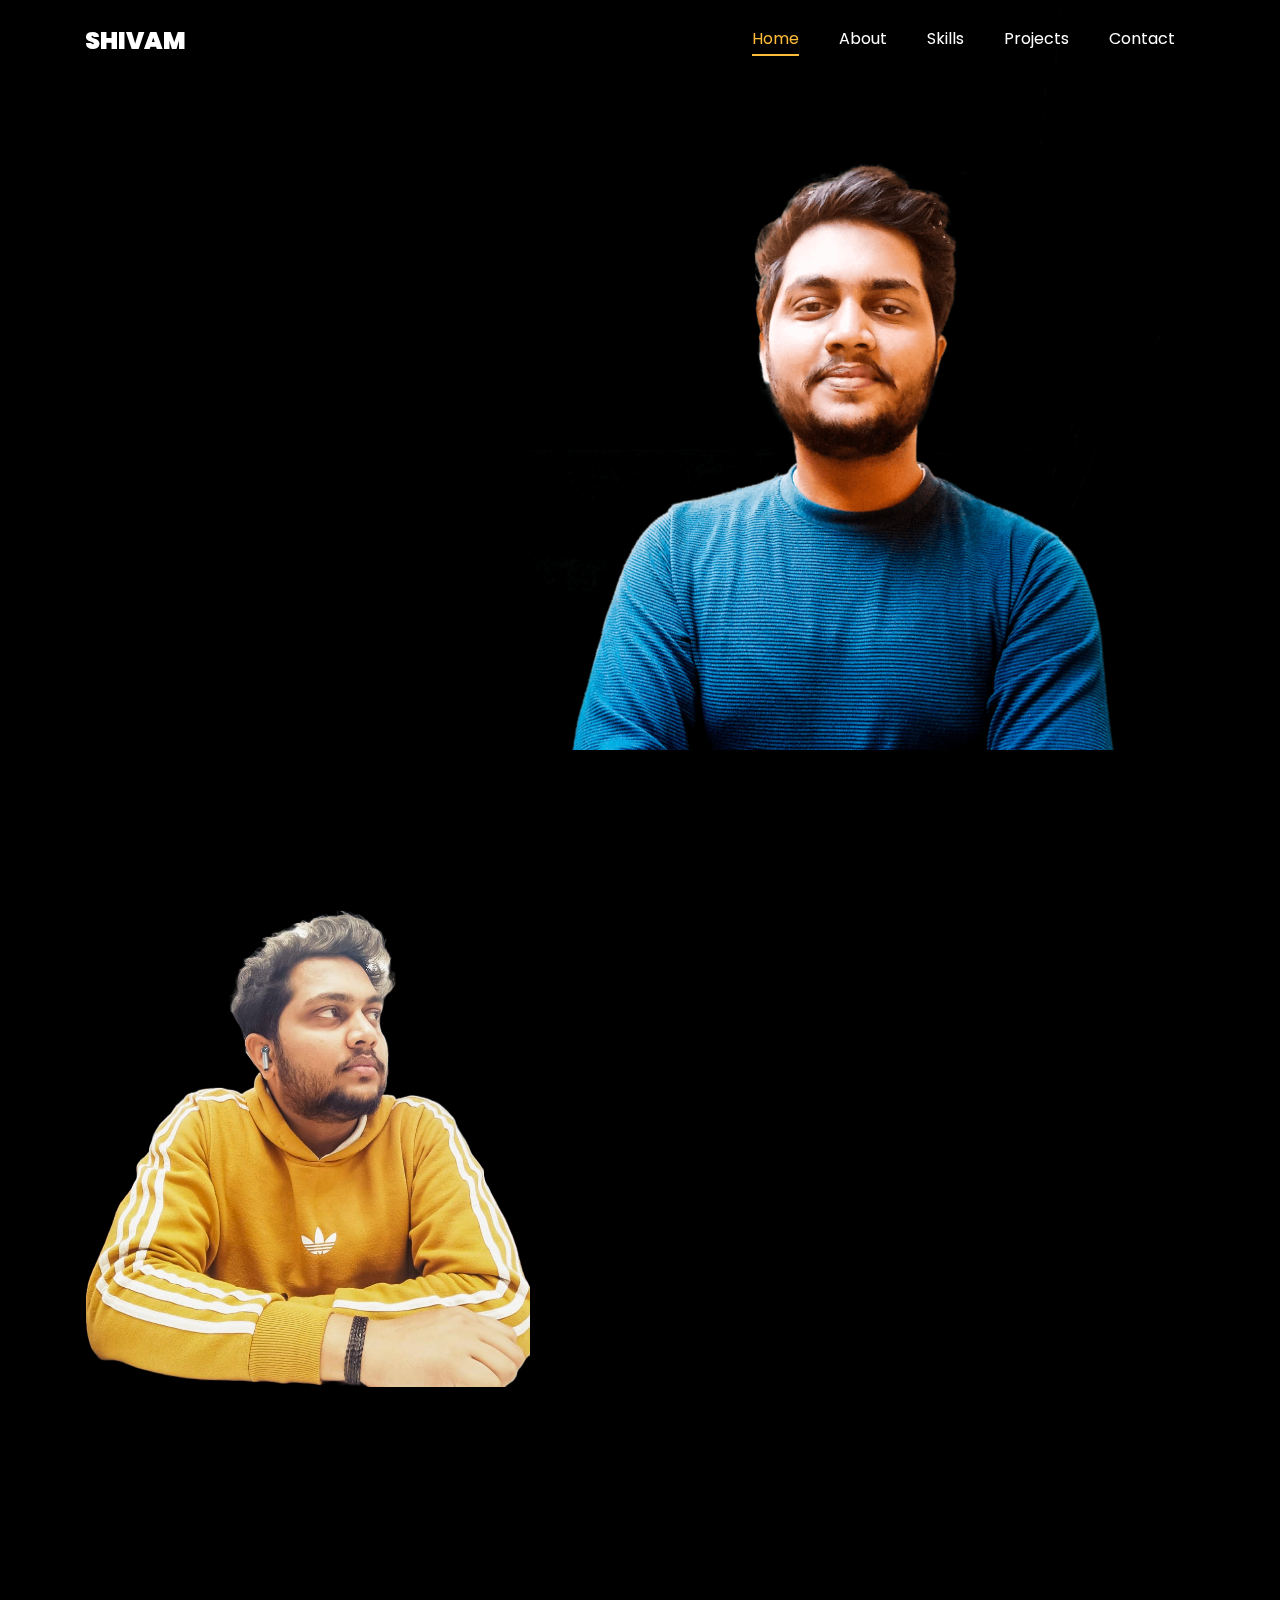
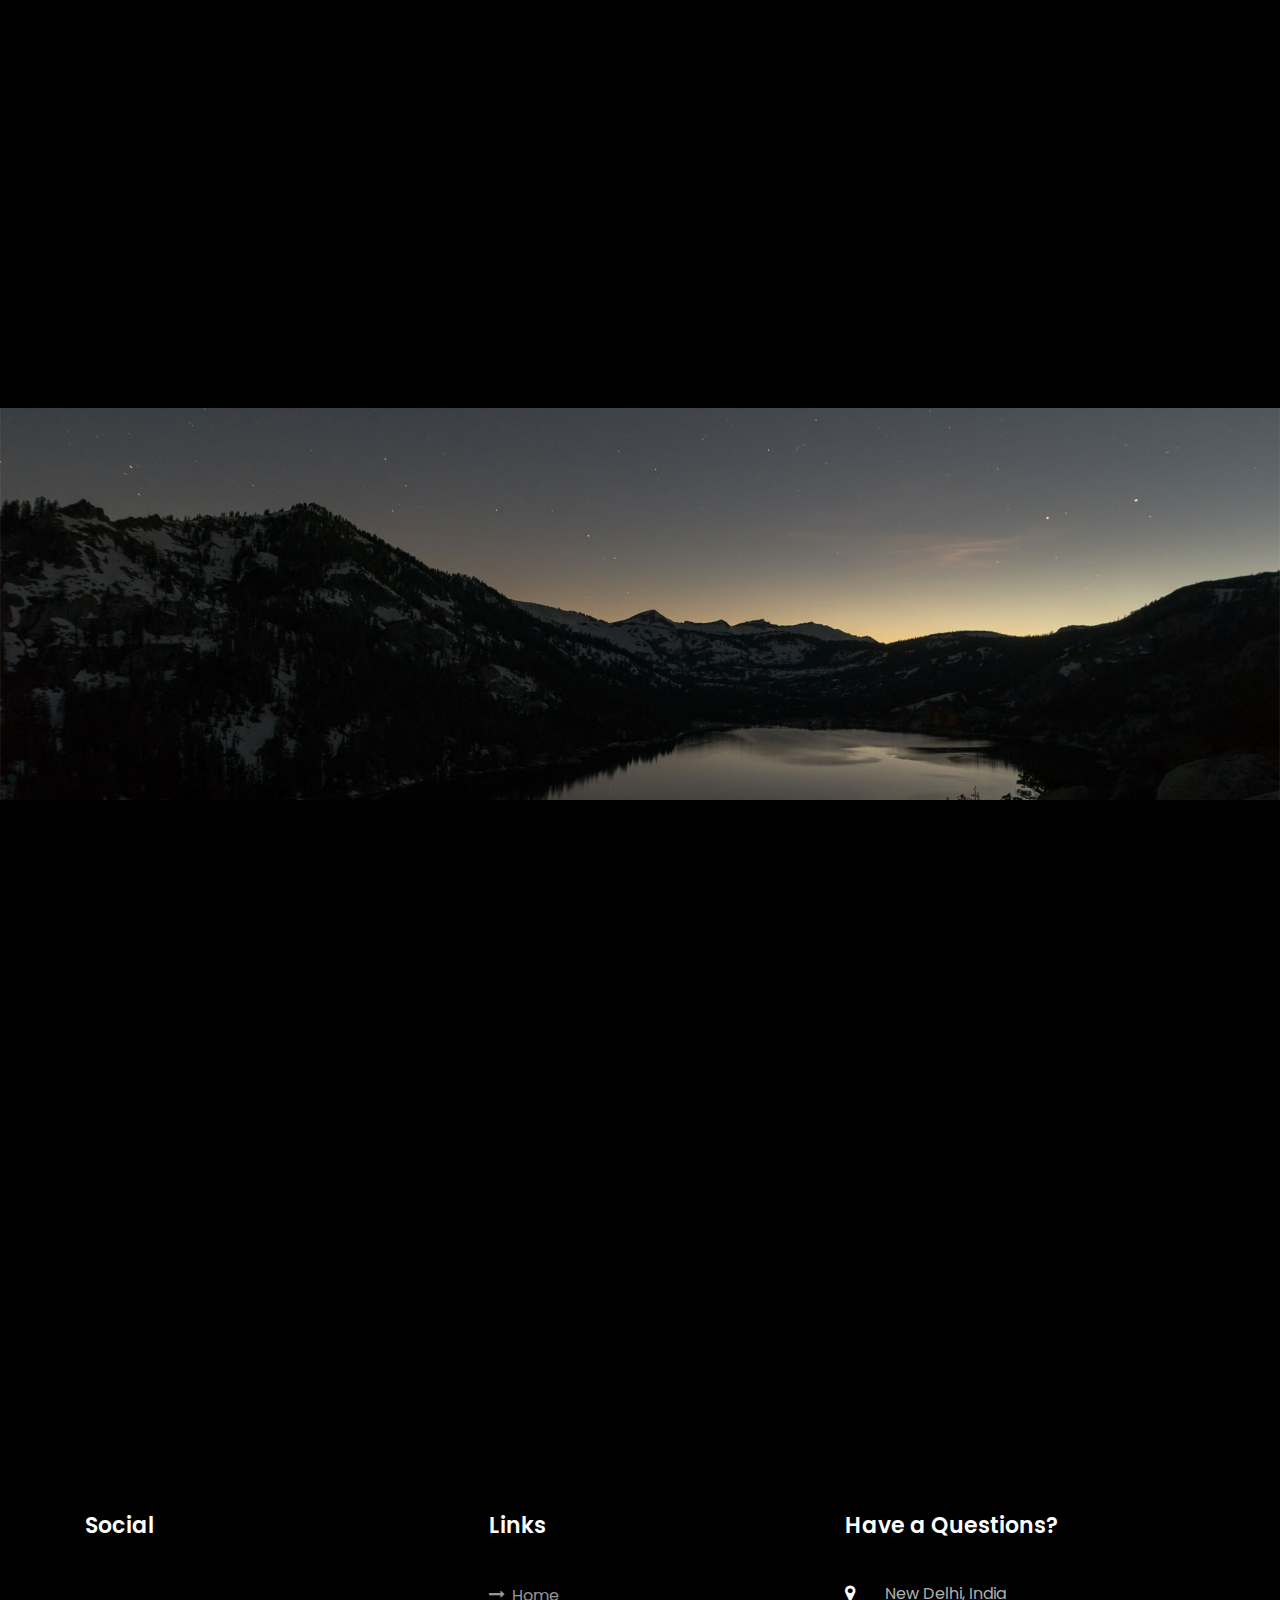
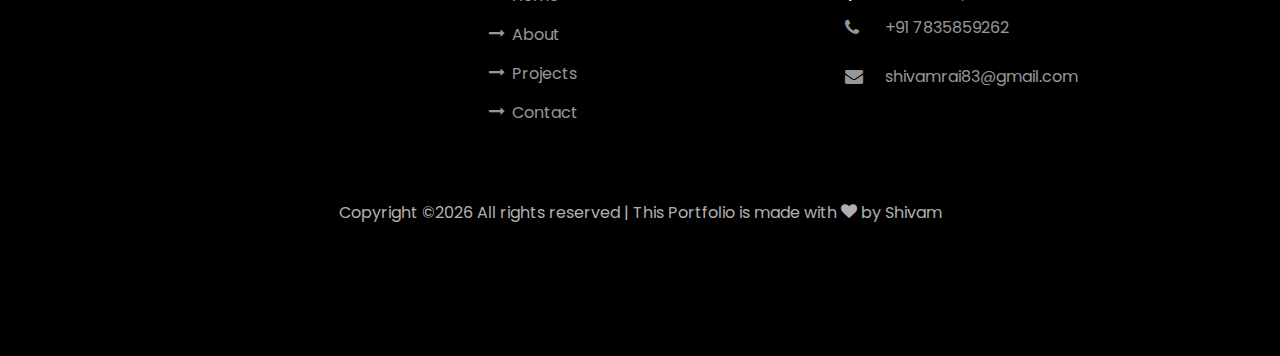
<file: index.html>
<!DOCTYPE html>
<html lang="en">
  <head>
    <title>Shivam Rai Portfolio</title>
    <meta charset="utf-8">
    <meta name="viewport" content="width=device-width, initial-scale=1, shrink-to-fit=no">
    
    <link href="https://fonts.googleapis.com/css?family=Poppins:100,200,300,400,500,600,700,800,900" rel="stylesheet">

    <link rel="stylesheet" href="css/open-iconic-bootstrap.min.css">
    <link rel="stylesheet" href="css/animate.css">
    
    <link rel="stylesheet" href="css/owl.carousel.min.css">
    <link rel="stylesheet" href="css/owl.theme.default.min.css">
    <link rel="stylesheet" href="css/magnific-popup.css">

    <link rel="stylesheet" href="css/aos.css">

    <link rel="stylesheet" href="css/ionicons.min.css">
    
    <link rel="stylesheet" href="css/flaticon.css">
    <link rel="stylesheet" href="css/icomoon.css">
    <link rel="stylesheet" href="css/style.css">
  </head>
  <body data-spy="scroll" data-target=".site-navbar-target" data-offset="300">
	  
	  
    <nav class="navbar navbar-expand-lg navbar-dark ftco_navbar ftco-navbar-light site-navbar-target" id="ftco-navbar">
	    <div class="container">
	      <a class="navbar-brand" href="index.html">Shivam</a>
	      <button class="navbar-toggler js-fh5co-nav-toggle fh5co-nav-toggle" type="button" data-toggle="collapse" data-target="#ftco-nav" aria-controls="ftco-nav" aria-expanded="false" aria-label="Toggle navigation">
	        <span class="oi oi-menu"></span> Menu
	      </button>

	      <div class="collapse navbar-collapse" id="ftco-nav">
	        <ul class="navbar-nav nav ml-auto">
	          <li class="nav-item"><a href="#home-section" class="nav-link"><span>Home</span></a></li>
	          <li class="nav-item"><a href="#about-section" class="nav-link"><span>About</span></a></li>
	          <!-- <li class="nav-item"><a href="#resume-section" class="nav-link"><span>Resume</span></a></li> -->
	          <!-- <li class="nav-item"><a href="#services-section" class="nav-link"><span>Services</span></a></li> -->
	          <li class="nav-item"><a href="#skills-section" class="nav-link"><span>Skills</span></a></li>
	          <li class="nav-item"><a href="#projects-section" class="nav-link"><span>Projects</span></a></li>
	          <!-- <li class="nav-item"><a href="#blog-section" class="nav-link"><span>My Blog</span></a></li> -->
	          <li class="nav-item"><a href="#contact-section" class="nav-link"><span>Contact</span></a></li>
	        </ul>
	      </div>
	    </div>
	  </nav>
	  <section id="home-section" class="hero">
		  <div class="home-slider  owl-carousel">
	      <div class="slider-item ">
	      	<div class="overlay"></div>
	        <div class="container">
	          <div class="row d-md-flex no-gutters slider-text align-items-end justify-content-end" data-scrollax-parent="true">
	          	<div class="one-third js-fullheight order-md-last img" style="background-image:url(images/bg_1.png);">
	          		<div class="overlay"></div>
	          	</div>
		          <div class="one-forth d-flex  align-items-center ftco-animate" data-scrollax=" properties: { translateY: '70%' }">
		          	<div class="text">
		          		<span class="subheading">Hello!</span>
			            <h1 class="mb-4 mt-3">I'm <span>Shivam Rai</span></h1>
						<h2 class="mb-4 mt-3">
							<a href="" class="typewrite mb-4 mt-3" data-period="2000" data-type='["A Full Stack Developer", "Web Developer", "MERN Stack", "Front-End Developmen" ]'>
							  <span class="wrap"></span>
							</a>
						  </h2>
						<div class="buttons-div">
							<p><a href="/images/SHIVAM_RAI_RESUME.pdf" class="btn btn-primary py-3 px-4">Hire me</a> </p>
							<p class="linkedin-button"><a href="https://www.linkedin.com/in/shivam-rai-9bba9014a/" class="btn btn-primary py-3 px-4">LinkedIn</a> </p>
								<!-- <a href="#" class="btn btn-white btn-outline-white py-3 px-4">My works</a> -->
						</div>
			           
		            </div>
		          </div>
	        	</div>
	        </div>
	      </div>

	      <!-- <div class="slider-item">
	      	<div class="overlay"></div>
	        <div class="container">
	          <div class="row d-flex no-gutters slider-text align-items-end justify-content-end" data-scrollax-parent="true">
	          	<div class="one-third js-fullheight order-md-last img" style="background-image:url(images/bg_1.png);">
	          		<div class="overlay"></div>
	          	</div>
		          <div class="one-forth d-flex align-items-center ftco-animate" data-scrollax=" properties: { translateY: '70%' }">
		          	<div class="text">
		          		<span class="subheading">Hello!</span>
			            <h1 class="mb-4 mt-3">I'm a <span>web Developer</span> based in London</h1>
			            <p><a href="#" class="btn btn-primary py-3 px-4">Hire me</a> <a href="#" class="btn btn-white btn-outline-white py-3 px-4">My works</a></p>
		            </div>
		          </div>
	        	</div>
	        </div>
	      </div>
	    </div> -->
    </section>

    <section class="ftco-about img ftco-section ftco-no-pb" id="about-section">
    	<div class="container">
    		<div class="row d-flex">
    			<div class="col-md-6 col-lg-5 d-flex">
    				<div class="img-about img d-flex align-items-stretch">
    					<div class="overlay"></div>
	    				<div class="img d-flex align-self-stretch align-items-center" style="background-image:url(images/bg_3.png);">
	    				</div>
    				</div>
    			</div>
    			<div class="col-md-6 col-lg-7 pl-lg-5 pb-5">
    				<div class="row justify-content-start pb-3">
		          <div class="col-md-12 heading-section ftco-animate">
		          	<h1 class="big">About</h1>
		            <h2 class="mb-4">About Me</h2>
		            <!-- <p>A small river named Duden flows by their place and supplies it with the necessary regelialia.</p> -->
		            <ul class="about-info mt-4 px-md-0 px-2">
		            	<li class="d-flex"><span>Name:</span> <span>Shivam Rai</span></li>
		            	<li class="d-flex"><span>Date of birth:</span> <span>June 16, 1999</span></li>
		            	<li class="d-flex"><span>Address:</span> <span>New Delhi, India</span></li>
		            	<!-- <li class="d-flex"><span>Zip code:</span> <span>1000</span></li> -->
		            	<li class="d-flex"><span>Email:</span> <span>shivamrai83@gmail.com</span></li>
		            	<li class="d-flex"><span>Phone: </span> <span>+91 7835859262</span></li>
		            </ul>
		          </div>
		        </div>
	          <div class="counter-wrap ftco-animate d-flex mt-md-3">
              <div class="text">
              	<p class="mb-4">
	                <span class="number" data-number="3">0</span>
	                <span>Years Experience</span>
                </p>
                <p><a href="/images/SHIVAM_RAI_RESUME.pdf" class="btn btn-primary py-3 px-3">Download CV</a></p>
              </div>
	          </div>
	        </div>
        </div>
    	</div>
    </section>
<!-- Resume section -->
    <!-- <section class="ftco-section ftco-no-pb" id="resume-section">
    	<div class="container">
    		<div class="row justify-content-center pb-5">
          <div class="col-md-10 heading-section text-center ftco-animate">
          	<h1 class="big big-2">Resume</h1>
            <h2 class="mb-4">Resume</h2>
            <!-- <p>A small river named Duden flows by their place and supplies it with the necessary regelialia. It is a paradisematic country, in which roasted parts of sentences fly into your mouth.</p> -->
          <!-- </div>
        </div> -->
    		<!-- <div class="row">
    			<div class="col-md-6">
    				<div class="resume-wrap ftco-animate">
    					<span class="date">2014-2015</span>
    					<h2>Master Degree of Design</h2>
    					<span class="position">Cambridge University</span>
    					<p class="mt-4">A small river named Duden flows by their place and supplies it with the necessary regelialia. It is a paradisematic country, in which roasted parts of sentences fly into your mouth.</p>
    				</div>
    				<div class="resume-wrap ftco-animate">
    					<span class="date">2014-2015</span>
    					<h2>Bachelor's Degree of C.A</h2>
    					<span class="position">Cambridge University</span>
    					<p class="mt-4">A small river named Duden flows by their place and supplies it with the necessary regelialia. It is a paradisematic country, in which roasted parts of sentences fly into your mouth.</p>
    				</div>
    				<div class="resume-wrap ftco-animate">
    					<span class="date">2014-2015</span>
    					<h2>Diploma in Computer</h2>
    					<span class="position">Cambridge University</span>
    					<p class="mt-4">A small river named Duden flows by their place and supplies it with the necessary regelialia. It is a paradisematic country, in which roasted parts of sentences fly into your mouth.</p>
    				</div>
    			</div>

    			<div class="col-md-6">
    				<div class="resume-wrap ftco-animate">
    					<span class="date">2014-2015</span>
    					<h2>Art &amp; Creative Director</h2>
    					<span class="position">Cambridge University</span>
    					<p class="mt-4">A small river named Duden flows by their place and supplies it with the necessary regelialia. It is a paradisematic country, in which roasted parts of sentences fly into your mouth.</p>
    				</div>
    				<div class="resume-wrap ftco-animate">
    					<span class="date">2014-2015</span>
    					<h2>Wordpress Developer</h2>
    					<span class="position">Cambridge University</span>
    					<p class="mt-4">A small river named Duden flows by their place and supplies it with the necessary regelialia. It is a paradisematic country, in which roasted parts of sentences fly into your mouth.</p>
    				</div>
    				<div class="resume-wrap ftco-animate">
    					<span class="date">2017-2018</span>
    					<h2>UI/UX Developer</h2>
    					<span class="position">Cambridge University</span>
    					<p class="mt-4">A small river named Duden flows by their place and supplies it with the necessary regelialia. It is a paradisematic country, in which roasted parts of sentences fly into your mouth.</p>
    				</div>
    			</div>
    		</div> -->
    		<!-- <div class="row justify-content-center mt-5">
    			<div class="col-md-6 text-center ftco-animate">
    				<p><a href="/images/SHIVAM_RAI_RESUME.pdf" class="btn btn-primary py-4 px-5">Download CV</a></p>
    			</div>
    		</div>
    	</div>
    </section> -->

    <!-- <section class="ftco-section" id="services-section">
    	<div class="container">
    		<div class="row justify-content-center py-5 mt-5">
          <div class="col-md-12 heading-section text-center ftco-animate">
          	<h1 class="big big-2">Services</h1>
            <h2 class="mb-4">Services</h2>
           
          </div>
        </div>
    		<div class="row">
					<div class="col-md-4 text-center d-flex ftco-animate">
						<a href="#" class="services-1">
							<span class="icon">
								<i class="flaticon-analysis"></i>
							</span>
							<div class="desc">
								<h3 class="mb-5">Web Design</h3>
							</div>
						</a>
					</div>
					<div class="col-md-4 text-center d-flex ftco-animate">
						<a href="#" class="services-1">
							<span class="icon">
								<i class="flaticon-flasks"></i>
							</span>
							<div class="desc">
								<h3 class="mb-5">Landing Pages</h3>
							</div>
						</a>
					</div>
					<div class="col-md-4 text-center d-flex ftco-animate">
						<a href="#" class="services-1">
							<span class="icon">
								<i class="flaticon-ideas"></i>
							</span>
							<div class="desc">
								<h3 class="mb-5">Web Developer</h3>
							</div>
						</a>
					</div>

					<div class="col-md-4 text-center d-flex ftco-animate">
						<a href="#" class="services-1">
							<span class="icon">
								<i class="flaticon-analysis"></i>
							</span>
							<div class="desc">
								<h3 class="mb-5">App Developing</h3>
							</div>
						</a>
					</div>
					<div class="col-md-4 text-center d-flex ftco-animate">
						<a href="#" class="services-1">
							<span class="icon">
								<i class="flaticon-flasks"></i>
							</span>
							<div class="desc">
								<h3 class="mb-5">React</h3>
							</div>
						</a>
					</div>
					<div class="col-md-4 text-center d-flex ftco-animate">
						<a href="#" class="services-1">
							<span class="icon">
								<i class="flaticon-ideas"></i>
							</span>
							<div class="desc">
								<h3 class="mb-5">API</h3>
							</div>
						</a>
					</div>
				</div>
    	</div>
    </section> -->

		
		<section class="ftco-section" id="skills-section">
			<div class="container">
				<div class="row justify-content-center pb-5">
          <div class="col-md-12 heading-section text-center ftco-animate">
          	<h1 class="big big-2">Skills</h1>
            <h2 class="mb-4">My Skills</h2>
            <!-- <p>Far far away, behind the word mountains, far from the countries Vokalia and Consonantia</p> -->
          </div>
        </div>
				<div class="row">
					<div class="col-md-6 animate-box">
						<div class="progress-wrap ftco-animate">
							<h3>JavaScript</h3>
							<div class="progress">
							 	<div class="progress-bar color-1" role="progressbar" aria-valuenow="90"
							  	aria-valuemin="0" aria-valuemax="100" style="width:90%">
							    <span>90%</span>
							  	</div>
							</div>
						</div>
					</div>
					<div class="col-md-6 animate-box">
						<div class="progress-wrap ftco-animate">
							<h3>Material UI</h3>
							<div class="progress">
							 	<div class="progress-bar color-2" role="progressbar" aria-valuenow="85"
							  	aria-valuemin="0" aria-valuemax="100" style="width:85%">
							    <span>85%</span>
							  	</div>
							</div>
						</div>
					</div>
					<div class="col-md-6 animate-box">
						<div class="progress-wrap ftco-animate">
							<h3>React</h3>
							<div class="progress">
							 	<div class="progress-bar color-3" role="progressbar" aria-valuenow="95"
							  	aria-valuemin="0" aria-valuemax="100" style="width:95%">
							    <span>95%</span>
							  	</div>
							</div>
						</div>
					</div>
					<div class="col-md-6 animate-box">
						<div class="progress-wrap ftco-animate">
							<h3>CSS3</h3>
							<div class="progress">
							 	<div class="progress-bar color-4" role="progressbar" aria-valuenow="90"
							  	aria-valuemin="0" aria-valuemax="100" style="width:93%">
							    <span>90%</span>
							  	</div>
							</div>
						</div>
					</div>
					<div class="col-md-6 animate-box">
						<div class="progress-wrap ftco-animate">
							<h3>Node</h3>
							<div class="progress">
							 	<div class="progress-bar color-5" role="progressbar" aria-valuenow="85"
							  	aria-valuemin="0" aria-valuemax="100" style="width:83%">
							    <span>85%</span>
							  	</div>
							</div>
						</div>
					</div>
					<div class="col-md-6 animate-box">
						<div class="progress-wrap ftco-animate">
							<h3>MERN Stack</h3>
							<div class="progress">
							 	<div class="progress-bar color-6" role="progressbar" aria-valuenow="80"
							  	aria-valuemin="0" aria-valuemax="100" style="width:95%">
							    <span>90%</span>
							  	</div>
							</div>
						</div>
					</div>
					<div class="col-md-6 animate-box">
						<div class="progress-wrap ftco-animate">
							<h3>Nest Js</h3>
							<div class="progress">
							 	<div class="progress-bar color-6" role="progressbar" aria-valuenow="83"
							  	aria-valuemin="0" aria-valuemax="100" style="width:90%">
							    <span>85%</span>
							  	</div>
							</div>
						</div>
					</div>
					<div class="col-md-6 animate-box">
						<div class="progress-wrap ftco-animate">
							<h3>Redis</h3>
							<div class="progress">
							 	<div class="progress-bar color-6" role="progressbar" aria-valuenow="88"
							  	aria-valuemin="0" aria-valuemax="100" style="width:90%">
							    <span>90%</span>
							  	</div>
							</div>
						</div>
					</div>
				</div>
			</div>
		</section>
 

    <!-- <section class="ftco-section ftco-project" id="projects-section">
    	<div class="container">
    		<div class="row justify-content-center pb-5">
          <div class="col-md-12 heading-section text-center ftco-animate">
          	<h1 class="big big-2">Projects</h1>
            <h2 class="mb-4">Our Projects</h2>
            <p>Far far away, behind the word mountains, far from the countries Vokalia and Consonantia</p>
          </div>
        </div>
    		<div class="row">
    			<div class="col-md-4">
    				<div class="project img ftco-animate d-flex justify-content-center align-items-center" style="background-image: url(images/project-4.jpg);">
    					<div class="overlay"></div>
	    				<div class="text text-center p-4">
	    					<h3><a href="#">Branding &amp; Illustration Design</a></h3>
	    					<span>Web Design</span>
	    				</div>
    				</div>
  				</div>
  				<div class="col-md-8">
    				<div class="project img ftco-animate d-flex justify-content-center align-items-center" style="background-image: url(images/project-5.jpg);">
    					<div class="overlay"></div>
	    				<div class="text text-center p-4">
	    					<h3><a href="#">Branding &amp; Illustration Design</a></h3>
	    					<span>Web Design</span>
	    				</div>
    				</div>
  				</div>

    			<div class="col-md-8">
    				<div class="project img ftco-animate d-flex justify-content-center align-items-center" style="background-image: url(images/project-1.jpg);">
    					<div class="overlay"></div>
	    				<div class="text text-center p-4">
	    					<h3><a href="#">Branding &amp; Illustration Design</a></h3>
	    					<span>Web Design</span>
	    				</div>
    				</div>

    				<div class="project img ftco-animate d-flex justify-content-center align-items-center" style="background-image: url(images/project-6.jpg);">
    					<div class="overlay"></div>
	    				<div class="text text-center p-4">
	    					<h3><a href="#">Branding &amp; Illustration Design</a></h3>
	    					<span>Web Design</span>
	    				</div>
    				</div>
    			</div>
    			<div class="col-md-4">
    				<div class="row">
    					<div class="col-md-12">
		    				<div class="project img ftco-animate d-flex justify-content-center align-items-center" style="background-image: url(images/project-2.jpg);">
		    					<div class="overlay"></div>
			    				<div class="text text-center p-4">
			    					<h3><a href="#">Branding &amp; Illustration Design</a></h3>
			    					<span>Web Design</span>
			    				</div>
		    				</div>
	    				</div>
	    				<div class="col-md-12">
		    				<div class="project img ftco-animate d-flex justify-content-center align-items-center" style="background-image: url(images/project-3.jpg);">
		    					<div class="overlay"></div>
			    				<div class="text text-center p-4">
			    					<h3><a href="#">Branding &amp; Illustration Design</a></h3>
			    					<span>Web Design</span>
			    				</div>
		    				</div>
	    				</div>
    				</div>
    			</div>
    		</div>
    	</div>
    </section>
 -->

    <!-- <section class="ftco-section" id="blog-section">
      <div class="container">
        <div class="row justify-content-center mb-5 pb-5">
          <div class="col-md-7 heading-section text-center ftco-animate">
            <h1 class="big big-2">Blog</h1>
            <h2 class="mb-4">Our Blog</h2>
            <p>Far far away, behind the word mountains, far from the countries Vokalia and Consonantia</p>
          </div>
        </div>
        <div class="row d-flex">
          <div class="col-md-4 d-flex ftco-animate">
          	<div class="blog-entry justify-content-end">
              <a href="single.html" class="block-20" style="background-image: url('images/image_1.jpg');">
              </a>
              <div class="text mt-3 float-right d-block">
              	<div class="d-flex align-items-center mb-3 meta">
	                <p class="mb-0">
	                	<span class="mr-2">June 21, 2019</span>
	                	<a href="#" class="mr-2">Admin</a>
	                	<a href="#" class="meta-chat"><span class="icon-chat"></span> 3</a>
	                </p>
                </div>
                <h3 class="heading"><a href="single.html">Why Lead Generation is Key for Business Growth</a></h3>
                <p>A small river named Duden flows by their place and supplies it with the necessary regelialia.</p>
              </div>
            </div>
          </div>
          <div class="col-md-4 d-flex ftco-animate">
          	<div class="blog-entry justify-content-end">
              <a href="single.html" class="block-20" style="background-image: url('images/image_2.jpg');">
              </a>
              <div class="text mt-3 float-right d-block">
              	<div class="d-flex align-items-center mb-3 meta">
	                <p class="mb-0">
	                	<span class="mr-2">June 21, 2019</span>
	                	<a href="#" class="mr-2">Admin</a>
	                	<a href="#" class="meta-chat"><span class="icon-chat"></span> 3</a>
	                </p>
                </div>
                <h3 class="heading"><a href="single.html">Why Lead Generation is Key for Business Growth</a></h3>
                <p>A small river named Duden flows by their place and supplies it with the necessary regelialia.</p>
              </div>
            </div>
          </div>
          <div class="col-md-4 d-flex ftco-animate">
          	<div class="blog-entry">
              <a href="single.html" class="block-20" style="background-image: url('images/image_3.jpg');">
              </a>
              <div class="text mt-3 float-right d-block">
              	<div class="d-flex align-items-center mb-3 meta">
	                <p class="mb-0">
	                	<span class="mr-2">June 21, 2019</span>
	                	<a href="#" class="mr-2">Admin</a>
	                	<a href="#" class="meta-chat"><span class="icon-chat"></span> 3</a>
	                </p>
                </div>
                <h3 class="heading"><a href="single.html">Why Lead Generation is Key for Business Growth</a></h3>
                <p>A small river named Duden flows by their place and supplies it with the necessary regelialia.</p>
              </div>
            </div>
          </div>
        </div>
      </div>
    </section> -->

    <!-- <section class="ftco-section ftco-no-pt ftco-no-pb ftco-counter img" id="section-counter">
    	<div class="container">
				<div class="row d-md-flex align-items-center">
          <div class="col-md d-flex justify-content-center counter-wrap ftco-animate">
            <div class="block-18">
              <div class="text">
                <strong class="number" data-number="100">0</strong>
                <span>Awards</span>
              </div>
            </div>
          </div>
          <div class="col-md d-flex justify-content-center counter-wrap ftco-animate">
            <div class="block-18">
              <div class="text">
                <strong class="number" data-number="1200">0</strong>
                <span>Complete Projects</span>
              </div>
            </div>
          </div>
          <div class="col-md d-flex justify-content-center counter-wrap ftco-animate">
            <div class="block-18">
              <div class="text">
                <strong class="number" data-number="1200">0</strong>
                <span>Happy Customers</span>
              </div>
            </div>
          </div>
          <div class="col-md d-flex justify-content-center counter-wrap ftco-animate">
            <div class="block-18">
              <div class="text">
                <strong class="number" data-number="500">0</strong>
                <span>Cups of coffee</span>
              </div>
            </div>
          </div>
        </div>
      </div>
    </section> -->

    <section class="ftco-section ftco-hireme img margin-top" style="background-image: url(images/bg_1.jpg)">
			<div class="container">
				<div class="row justify-content-center">
					<div class="col-md-7 ftco-animate text-center">
						<h2>I'm <span>Available</span> for Growing</h2>
						<!-- <p>A small river named Duden flows by their place and supplies it with the necessary regelialia.</p> -->
						<p class="mb-0"><a href="/images/SHIVAM_RAI_RESUME.pdf" class="btn btn-primary py-3 px-5">Hire me</a></p>
					</div>
				</div>
			</div>
		</section>

    <section class="ftco-section contact-section ftco-no-pb" id="contact-section">
      <div class="container">
      	<div class="row justify-content-center mb-5 pb-3">
          <div class="col-md-7 heading-section text-center ftco-animate">
            <h1 class="big big-2">Contact</h1>
            <h2 class="mb-4">Contact Me</h2>
            <!-- <p>Far far away, behind the word mountains, far from the countries Vokalia and Consonantia</p> -->
          </div>
        </div>

        <div class="row d-flex contact-info mb-5">
          <div class="col-md-6 col-lg-3 d-flex ftco-animate">
          	<div class="align-self-stretch box p-4 text-center">
          		<div class="icon d-flex align-items-center justify-content-center">
          			<span class="icon-map-signs"></span>
          		</div>
          		<h3 class="mb-4">Address</h3>
	            <p>New Delhi, India</p>
	          </div>
          </div>
          <div class="col-md-6 col-lg-3 d-flex ftco-animate">
          	<div class="align-self-stretch box p-4 text-center">
          		<div class="icon d-flex align-items-center justify-content-center">
          			<span class="icon-phone2"></span>
          		</div>
          		<h3 class="mb-4">Contact Number</h3>
	            <p><a href="tel://+917835859262">+91 7835859262</a></p>
	          </div>
          </div>
          <div class="col-md-6 col-lg-3 d-flex ftco-animate">
          	<div class="align-self-stretch box p-4 text-center">
          		<div class="icon d-flex align-items-center justify-content-center">
          			<span class="icon-paper-plane"></span>
          		</div>
          		<h3 class="mb-4">Email Address</h3>
	            <p><a href="mailto:shivamrai83@gmail.com">shivamrai83@gmail.com</a></p>
	          </div>
          </div>
          <div class="col-md-6 col-lg-3 d-flex ftco-animate">
          	<div class="align-self-stretch box p-4 text-center">
          		<div class="icon d-flex align-items-center justify-content-center">
          			<span class="icon-globe"></span>
          		</div>
          		<h3 class="mb-4">Website</h3>
	            <p><a href="https://shivamrai.netlify.app/">www.shivamrai.netlify.app</a></p>
	          </div>
          </div>
        </div>

        <!-- <div class="row no-gutters block-9">
          <div class="col-md-6 order-md-last d-flex">
            <form action="#" class="bg-light p-4 p-md-5 contact-form">
              <div class="form-group">
                <input type="text" class="form-control" placeholder="Your Name">
              </div>
              <div class="form-group">
                <input type="text" class="form-control" placeholder="Your Email">
              </div>
              <div class="form-group">
                <input type="text" class="form-control" placeholder="Subject">
              </div>
              <div class="form-group">
                <textarea name="" id="" cols="30" rows="7" class="form-control" placeholder="Message"></textarea>
              </div>
              <div class="form-group">
                <input type="submit" value="Send Message" class="btn btn-primary py-3 px-5">
              </div>
            </form>
          
          </div>

          <div class="col-md-6 d-flex">
          	<div class="img" style="background-image: url(images/about.png);"></div>
          </div>
        </div> -->
      </div>
    </section>
		

    <footer class="ftco-footer ftco-section">
      <div class="container">
        <div class="row mb-5">
          <div class="col-md">
            <div class="ftco-footer-widget mb-4">
              <h2 class="ftco-heading-2">Social</h2>
              <!-- <p>Far far away, behind the word mountains, far from the countries Vokalia and Consonantia, there live the blind texts.</p> -->
              <ul class="ftco-footer-social list-unstyled float-md-left float-lft mt-5">
                <li class="ftco-animate"><a href="https://twitter.com/shivamrai83"><span class="icon-twitter"></span></a></li>
                <li class="ftco-animate"><a href="https://linkedin.com/in/shivam-rai-9bba9014a"><span class="icon-linkedin"></span></a></li>
                <li class="ftco-animate"><a href="https://instagram.com/shivamrai83"><span class="icon-instagram"></span></a></li>
              </ul>
            </div>
          </div>
          <div class="col-md">
            <div class="ftco-footer-widget mb-4 ml-md-4">
              <h2 class="ftco-heading-2">Links</h2>
              <ul class="list-unstyled">
                <li><a href="#"><span class="icon-long-arrow-right mr-2"></span>Home</a></li>
                <li><a href="#"><span class="icon-long-arrow-right mr-2"></span>About</a></li>
                <!-- <li><a href="#"><span class="icon-long-arrow-right mr-2"></span>Services</a></li> -->
                <li><a href="#"><span class="icon-long-arrow-right mr-2"></span>Projects</a></li>
                <li><a href="#"><span class="icon-long-arrow-right mr-2"></span>Contact</a></li>
              </ul>
            </div>
          </div>
          <!-- <div class="col-md">
             <div class="ftco-footer-widget mb-4">
              <h2 class="ftco-heading-2">Services</h2>
              <ul class="list-unstyled">
                <li><a href="#"><span class="icon-long-arrow-right mr-2"></span>Web Design</a></li>
                <li><a href="#"><span class="icon-long-arrow-right mr-2"></span>Web Development</a></li>
                <li><a href="#"><span class="icon-long-arrow-right mr-2"></span>Landing Page</a></li>
                <li><a href="#"><span class="icon-long-arrow-right mr-2"></span>Data Analysis</a></li>
                <li><a href="#"><span class="icon-long-arrow-right mr-2"></span>Graphic Design</a></li>
              </ul>
            </div>
          </div> -->
          <div class="col-md">
            <div class="ftco-footer-widget mb-4">
            	<h2 class="ftco-heading-2">Have a Questions?</h2>
            	<div class="block-23 mb-3">
	              <ul>
	                <li><span class="icon icon-map-marker"></span><span class="text">New Delhi, India</span></li>
	                <li><a href="#"><span class="icon icon-phone"></span><span class="text">+91 7835859262</span></a></li>
	                <li><a href="#"><span class="icon icon-envelope"></span><span class="text">shivamrai83@gmail.com</span></a></li>
	              </ul>
	            </div>
            </div>
          </div>
        </div>
        <div class="row">
          <div class="col-md-12 text-center">

            <p><!-- Link back to Colorlib can't be removed. Template is licensed under CC BY 3.0. -->
  Copyright &copy;<script>document.write(new Date().getFullYear());</script> All rights reserved | This Portfolio is made with <i class="icon-heart color-danger" aria-hidden="true"></i> by <a href="https://instagram.com/shivamrai83" target="_blank">Shivam</a>
  <!-- Link back to Colorlib can't be removed. Template is licensed under CC BY 3.0. --></p>
          </div>
        </div>
      </div>
    </footer>
    
  

  <!-- loader -->
  <div id="ftco-loader" class="show fullscreen"><svg class="circular" width="48px" height="48px"><circle class="path-bg" cx="24" cy="24" r="22" fill="none" stroke-width="4" stroke="#eeeeee"/><circle class="path" cx="24" cy="24" r="22" fill="none" stroke-width="4" stroke-miterlimit="10" stroke="#F96D00"/></svg></div>


  <script src="js/jquery.min.js"></script>
  <script src="js/jquery-migrate-3.0.1.min.js"></script>
  <script src="js/popper.min.js"></script>
  <script src="js/bootstrap.min.js"></script>
  <script src="js/jquery.easing.1.3.js"></script>
  <script src="js/jquery.waypoints.min.js"></script>
  <script src="js/jquery.stellar.min.js"></script>
  <script src="js/owl.carousel.min.js"></script>
  <script src="js/jquery.magnific-popup.min.js"></script>
  <script src="js/aos.js"></script>
  <script src="js/jquery.animateNumber.min.js"></script>
  <script src="js/scrollax.min.js"></script>
  
  <script src="js/main.js"></script>
    
  </body>
</html>
</file>
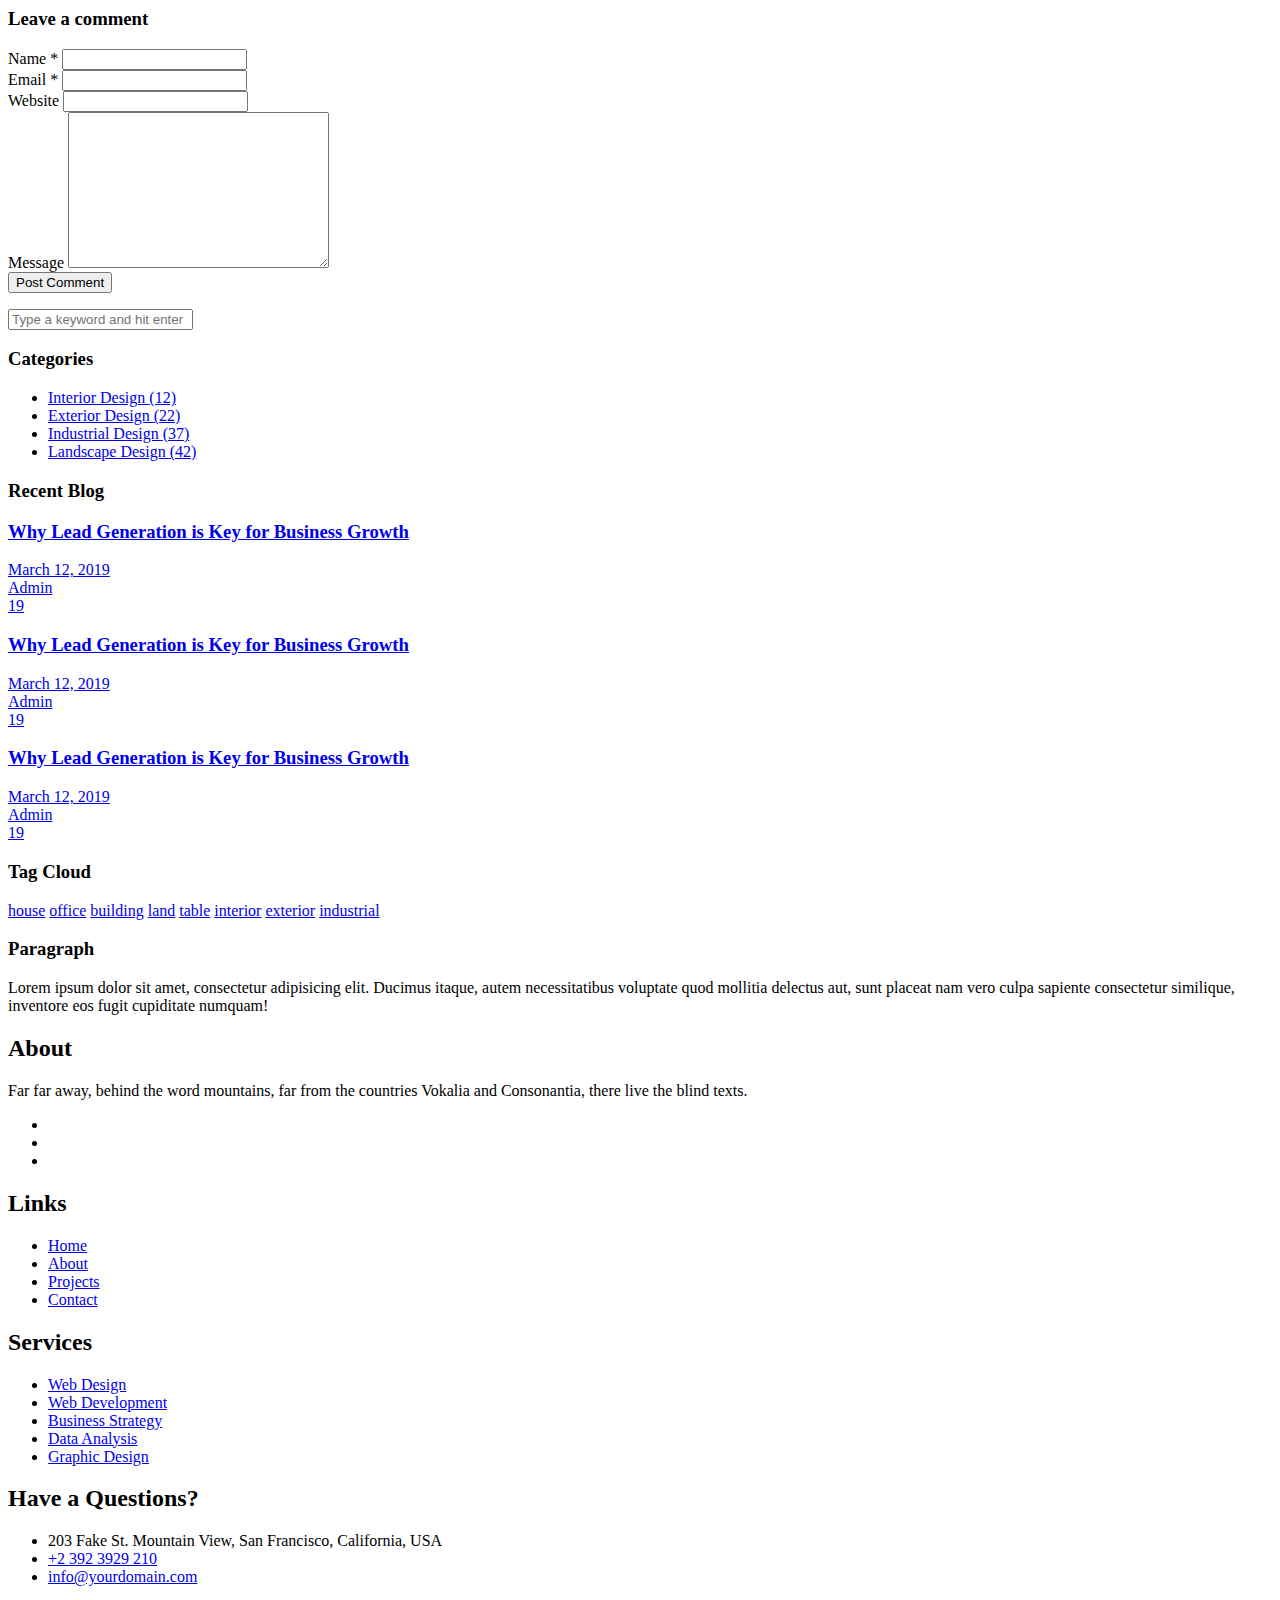
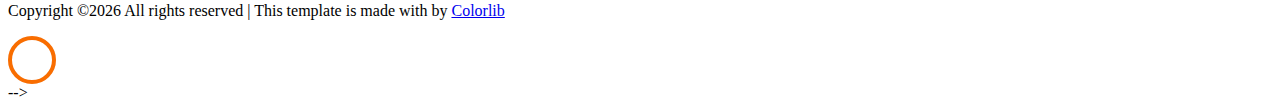
<file: single.html>
<!-- <!DOCTYPE html>
<html lang="en">
  <head>
    <title>Clark - Free Bootstrap 4 Template by Colorlib</title>
    <meta charset="utf-8">
    <meta name="viewport" content="width=device-width, initial-scale=1, shrink-to-fit=no">
    
    <link href="https://fonts.googleapis.com/css?family=Poppins:100,200,300,400,500,600,700,800,900" rel="stylesheet">

    <link rel="stylesheet" href="css/open-iconic-bootstrap.min.css">
    <link rel="stylesheet" href="css/animate.css">
    
    <link rel="stylesheet" href="css/owl.carousel.min.css">
    <link rel="stylesheet" href="css/owl.theme.default.min.css">
    <link rel="stylesheet" href="css/magnific-popup.css">

    <link rel="stylesheet" href="css/aos.css">

    <link rel="stylesheet" href="css/ionicons.min.css">
    
    <link rel="stylesheet" href="css/flaticon.css">
    <link rel="stylesheet" href="css/icomoon.css">
    <link rel="stylesheet" href="css/style.css">
  </head>
  <body data-spy="scroll" data-target=".site-navbar-target" data-offset="300">
	  
	  
    <nav class="navbar navbar-expand-lg navbar-dark ftco_navbar ftco-navbar-light site-navbar-target" id="ftco-navbar">
	    <div class="container">
	      <a class="navbar-brand" href="index.html">Clark</a>
	      <button class="navbar-toggler js-fh5co-nav-toggle fh5co-nav-toggle" type="button" data-toggle="collapse" data-target="#ftco-nav" aria-controls="ftco-nav" aria-expanded="false" aria-label="Toggle navigation">
	        <span class="oi oi-menu"></span> Menu
	      </button>

	      <div class="collapse navbar-collapse" id="ftco-nav">
	        <ul class="navbar-nav nav ml-auto">
	          <li class="nav-item"><a href="index.html#home-section" class="nav-link"><span>Home</span></a></li>
	          <li class="nav-item"><a href="index.html#about-section" class="nav-link"><span>About</span></a></li>
	          <li class="nav-item"><a href="index.html#resume-section" class="nav-link"><span>Resume</span></a></li>
	          <li class="nav-item"><a href="index.html#services-section" class="nav-link"><span>Services</span></a></li>
	          <li class="nav-item"><a href="index.html#skills-section" class="nav-link"><span>Skills</span></a></li>
	          <li class="nav-item"><a href="index.html#projects-section" class="nav-link"><span>Projects</span></a></li>
	          <li class="nav-item"><a href="index.html#blog-section" class="nav-link"><span>My Blog</span></a></li>
	          <li class="nav-item"><a href="index.html#contact-section" class="nav-link"><span>Contact</span></a></li>
	        </ul>
	      </div>
	    </div>
	  </nav>
	  <section class="hero-wrap js-fullheight" style="background-image: url('images/bg_1.jpg');" data-stellar-background-ratio="0.5">
      <div class="overlay"></div>
      <div class="container">
        <div class="row no-gutters slider-text js-fullheight align-items-end justify-content-center">
          <div class="col-md-12 ftco-animate pb-5 mb-3 text-center">
            <h1 class="mb-3 bread">Blog Single Post</h1>
            <p class="breadcrumbs"><span class="mr-2"><a href="index.html">Home <i class="ion-ios-arrow-forward"></i></a></span> <span class="mr-2"><a href="blog.html">Blog <i class="ion-ios-arrow-forward"></i></a></span> <span>Blog Single <i class="ion-ios-arrow-forward"></i></span></p>
          </div>
        </div>
      </div>
    </section>

    <section class="ftco-section">
      <div class="container">
        <div class="row">
          <div class="col-lg-8 ftco-animate">
            <h2 class="mb-3">It is a long established fact a reader be distracted</h2>
            <p>Lorem ipsum dolor sit amet, consectetur adipisicing elit. Reiciendis, eius mollitia suscipit, quisquam doloremque distinctio perferendis et doloribus unde architecto optio laboriosam porro adipisci sapiente officiis nemo accusamus ad praesentium? Esse minima nisi et. Dolore perferendis, enim praesentium omnis, iste doloremque quia officia optio deserunt molestiae voluptates soluta architecto tempora.</p>
            <p>
              <img src="images/image_3.jpg" alt="" class="img-fluid">
            </p>
            <p>Molestiae cupiditate inventore animi, maxime sapiente optio, illo est nemo veritatis repellat sunt doloribus nesciunt! Minima laborum magni reiciendis qui voluptate quisquam voluptatem soluta illo eum ullam incidunt rem assumenda eveniet eaque sequi deleniti tenetur dolore amet fugit perspiciatis ipsa, odit. Nesciunt dolor minima esse vero ut ea, repudiandae suscipit!</p>
            <h2 class="mb-3 mt-5">#2. Creative WordPress Themes</h2>
            <p>Temporibus ad error suscipit exercitationem hic molestiae totam obcaecati rerum, eius aut, in. Exercitationem atque quidem tempora maiores ex architecto voluptatum aut officia doloremque. Error dolore voluptas, omnis molestias odio dignissimos culpa ex earum nisi consequatur quos odit quasi repellat qui officiis reiciendis incidunt hic non? Debitis commodi aut, adipisci.</p>
            <p>
              <img src="images/image_4.jpg" alt="" class="img-fluid">
            </p>
            <p>Quisquam esse aliquam fuga distinctio, quidem delectus veritatis reiciendis. Nihil explicabo quod, est eos ipsum. Unde aut non tenetur tempore, nisi culpa voluptate maiores officiis quis vel ab consectetur suscipit veritatis nulla quos quia aspernatur perferendis, libero sint. Error, velit, porro. Deserunt minus, quibusdam iste enim veniam, modi rem maiores.</p>
            <p>Odit voluptatibus, eveniet vel nihil cum ullam dolores laborum, quo velit commodi rerum eum quidem pariatur! Quia fuga iste tenetur, ipsa vel nisi in dolorum consequatur, veritatis porro explicabo soluta commodi libero voluptatem similique id quidem? Blanditiis voluptates aperiam non magni. Reprehenderit nobis odit inventore, quia laboriosam harum excepturi ea.</p>
            <p>Adipisci vero culpa, eius nobis soluta. Dolore, maxime ullam ipsam quidem, dolor distinctio similique asperiores voluptas enim, exercitationem ratione aut adipisci modi quod quibusdam iusto, voluptates beatae iure nemo itaque laborum. Consequuntur et pariatur totam fuga eligendi vero dolorum provident. Voluptatibus, veritatis. Beatae numquam nam ab voluptatibus culpa, tenetur recusandae!</p>
            <p>Voluptas dolores dignissimos dolorum temporibus, autem aliquam ducimus at officia adipisci quasi nemo a perspiciatis provident magni laboriosam repudiandae iure iusto commodi debitis est blanditiis alias laborum sint dolore. Dolores, iure, reprehenderit. Error provident, pariatur cupiditate soluta doloremque aut ratione. Harum voluptates mollitia illo minus praesentium, rerum ipsa debitis, inventore?</p>
            <div class="tag-widget post-tag-container mb-5 mt-5">
              <div class="tagcloud">
                <a href="#" class="tag-cloud-link">Life</a>
                <a href="#" class="tag-cloud-link">Sport</a>
                <a href="#" class="tag-cloud-link">Tech</a>
                <a href="#" class="tag-cloud-link">Travel</a>
              </div>
            </div>
            
            <div class="about-author d-flex p-4 bg-dark">
              <div class="bio mr-5">
                <img src="images/person_1.jpg" alt="Image placeholder" class="img-fluid mb-4">
              </div>
              <div class="desc">
                <h3>George Washington</h3>
                <p>Lorem ipsum dolor sit amet, consectetur adipisicing elit. Ducimus itaque, autem necessitatibus voluptate quod mollitia delectus aut, sunt placeat nam vero culpa sapiente consectetur similique, inventore eos fugit cupiditate numquam!</p>
              </div>
            </div>


            <div class="pt-5 mt-5">
              <h3 class="mb-5">6 Comments</h3>
              <ul class="comment-list">
                <li class="comment">
                  <div class="vcard bio">
                    <img src="images/person_1.jpg" alt="Image placeholder">
                  </div>
                  <div class="comment-body">
                    <h3>John Doe</h3>
                    <div class="meta">June 20, 2019 at 2:21pm</div>
                    <p>Lorem ipsum dolor sit amet, consectetur adipisicing elit. Pariatur quidem laborum necessitatibus, ipsam impedit vitae autem, eum officia, fugiat saepe enim sapiente iste iure! Quam voluptas earum impedit necessitatibus, nihil?</p>
                    <p><a href="#" class="reply">Reply</a></p>
                  </div>
                </li>

                <li class="comment">
                  <div class="vcard bio">
                    <img src="images/person_1.jpg" alt="Image placeholder">
                  </div>
                  <div class="comment-body">
                    <h3>John Doe</h3>
                    <div class="meta">June 20, 2019 at 2:21pm</div>
                    <p>Lorem ipsum dolor sit amet, consectetur adipisicing elit. Pariatur quidem laborum necessitatibus, ipsam impedit vitae autem, eum officia, fugiat saepe enim sapiente iste iure! Quam voluptas earum impedit necessitatibus, nihil?</p>
                    <p><a href="#" class="reply">Reply</a></p>
                  </div>

                  <ul class="children">
                    <li class="comment">
                      <div class="vcard bio">
                        <img src="images/person_1.jpg" alt="Image placeholder">
                      </div>
                      <div class="comment-body">
                        <h3>John Doe</h3>
                        <div class="meta">June 20, 2019 at 2:21pm</div>
                        <p>Lorem ipsum dolor sit amet, consectetur adipisicing elit. Pariatur quidem laborum necessitatibus, ipsam impedit vitae autem, eum officia, fugiat saepe enim sapiente iste iure! Quam voluptas earum impedit necessitatibus, nihil?</p>
                        <p><a href="#" class="reply">Reply</a></p>
                      </div>


                      <ul class="children">
                        <li class="comment">
                          <div class="vcard bio">
                            <img src="images/person_1.jpg" alt="Image placeholder">
                          </div>
                          <div class="comment-body">
                            <h3>John Doe</h3>
                            <div class="meta">June 20, 2019 at 2:21pm</div>
                            <p>Lorem ipsum dolor sit amet, consectetur adipisicing elit. Pariatur quidem laborum necessitatibus, ipsam impedit vitae autem, eum officia, fugiat saepe enim sapiente iste iure! Quam voluptas earum impedit necessitatibus, nihil?</p>
                            <p><a href="#" class="reply">Reply</a></p>
                          </div>

                            <ul class="children">
                              <li class="comment">
                                <div class="vcard bio">
                                  <img src="images/person_1.jpg" alt="Image placeholder">
                                </div>
                                <div class="comment-body">
                                  <h3>John Doe</h3>
                                  <div class="meta">June 20, 2019 at 2:21pm</div>
                                  <p>Lorem ipsum dolor sit amet, consectetur adipisicing elit. Pariatur quidem laborum necessitatibus, ipsam impedit vitae autem, eum officia, fugiat saepe enim sapiente iste iure! Quam voluptas earum impedit necessitatibus, nihil?</p>
                                  <p><a href="#" class="reply">Reply</a></p>
                                </div>
                              </li>
                            </ul>
                        </li>
                      </ul>
                    </li>
                  </ul>
                </li>

                <li class="comment">
                  <div class="vcard bio">
                    <img src="images/person_1.jpg" alt="Image placeholder">
                  </div>
                  <div class="comment-body">
                    <h3>John Doe</h3>
                    <div class="meta">June 20, 2019 at 2:21pm</div>
                    <p>Lorem ipsum dolor sit amet, consectetur adipisicing elit. Pariatur quidem laborum necessitatibus, ipsam impedit vitae autem, eum officia, fugiat saepe enim sapiente iste iure! Quam voluptas earum impedit necessitatibus, nihil?</p>
                    <p><a href="#" class="reply">Reply</a></p>
                  </div>
                </li>
              </ul>
              <!-- END comment-list -->
              
              <div class="comment-form-wrap pt-5">
                <h3 class="mb-5">Leave a comment</h3>
                <form action="#" class="p-5 bg-dark">
                  <div class="form-group">
                    <label for="name">Name *</label>
                    <input type="text" class="form-control" id="name">
                  </div>
                  <div class="form-group">
                    <label for="email">Email *</label>
                    <input type="email" class="form-control" id="email">
                  </div>
                  <div class="form-group">
                    <label for="website">Website</label>
                    <input type="url" class="form-control" id="website">
                  </div>

                  <div class="form-group">
                    <label for="message">Message</label>
                    <textarea name="" id="message" cols="30" rows="10" class="form-control"></textarea>
                  </div>
                  <div class="form-group">
                    <input type="submit" value="Post Comment" class="btn py-3 px-4 btn-primary">
                  </div>

                </form>
              </div>
            </div>

          </div> <!-- .col-md-8 -->
          <div class="col-lg-4 sidebar ftco-animate">
            <div class="sidebar-box">
              <form action="#" class="search-form">
                <div class="form-group">
                  <span class="icon icon-search"></span>
                  <input type="text" class="form-control" placeholder="Type a keyword and hit enter">
                </div>
              </form>
            </div>
            <div class="sidebar-box ftco-animate">
            	<h3 class="heading-sidebar">Categories</h3>
              <ul class="categories">
                <li><a href="#">Interior Design <span>(12)</span></a></li>
                <li><a href="#">Exterior Design <span>(22)</span></a></li>
                <li><a href="#">Industrial Design <span>(37)</span></a></li>
                <li><a href="#">Landscape Design <span>(42)</span></a></li>
              </ul>
            </div>

            <div class="sidebar-box ftco-animate">
              <h3 class="heading-sidebar">Recent Blog</h3>
              <div class="block-21 mb-4 d-flex">
                <a class="blog-img mr-4" style="background-image: url(images/image_1.jpg);"></a>
                <div class="text">
                  <h3 class="heading"><a href="#">Why Lead Generation is Key for Business Growth</a></h3>
                  <div class="meta">
                    <div><a href="#"><span class="icon-calendar"></span> March 12, 2019</a></div>
                    <div><a href="#"><span class="icon-person"></span> Admin</a></div>
                    <div><a href="#"><span class="icon-chat"></span> 19</a></div>
                  </div>
                </div>
              </div>
              <div class="block-21 mb-4 d-flex">
                <a class="blog-img mr-4" style="background-image: url(images/image_2.jpg);"></a>
                <div class="text">
                  <h3 class="heading"><a href="#">Why Lead Generation is Key for Business Growth</a></h3>
                  <div class="meta">
                    <div><a href="#"><span class="icon-calendar"></span> March 12, 2019</a></div>
                    <div><a href="#"><span class="icon-person"></span> Admin</a></div>
                    <div><a href="#"><span class="icon-chat"></span> 19</a></div>
                  </div>
                </div>
              </div>
              <div class="block-21 mb-4 d-flex">
                <a class="blog-img mr-4" style="background-image: url(images/image_3.jpg);"></a>
                <div class="text">
                  <h3 class="heading"><a href="#">Why Lead Generation is Key for Business Growth</a></h3>
                  <div class="meta">
                    <div><a href="#"><span class="icon-calendar"></span> March 12, 2019</a></div>
                    <div><a href="#"><span class="icon-person"></span> Admin</a></div>
                    <div><a href="#"><span class="icon-chat"></span> 19</a></div>
                  </div>
                </div>
              </div>
            </div>

            <div class="sidebar-box ftco-animate">
              <h3 class="heading-sidebar">Tag Cloud</h3>
              <div class="tagcloud">
                <a href="#" class="tag-cloud-link">house</a>
                <a href="#" class="tag-cloud-link">office</a>
                <a href="#" class="tag-cloud-link">building</a>
                <a href="#" class="tag-cloud-link">land</a>
                <a href="#" class="tag-cloud-link">table</a>
                <a href="#" class="tag-cloud-link">interior</a>
                <a href="#" class="tag-cloud-link">exterior</a>
                <a href="#" class="tag-cloud-link">industrial</a>
              </div>
            </div>

            <div class="sidebar-box ftco-animate">
              <h3 class="heading-sidebar">Paragraph</h3>
              <p>Lorem ipsum dolor sit amet, consectetur adipisicing elit. Ducimus itaque, autem necessitatibus voluptate quod mollitia delectus aut, sunt placeat nam vero culpa sapiente consectetur similique, inventore eos fugit cupiditate numquam!</p>
            </div>
          </div>

        </div>
      </div>
    </section> <!-- .section -->
		

    <footer class="ftco-footer ftco-section">
      <div class="container">
        <div class="row mb-5">
          <div class="col-md">
            <div class="ftco-footer-widget mb-4">
              <h2 class="ftco-heading-2">About</h2>
              <p>Far far away, behind the word mountains, far from the countries Vokalia and Consonantia, there live the blind texts.</p>
              <ul class="ftco-footer-social list-unstyled float-md-left float-lft mt-5">
                <li class="ftco-animate"><a href="#"><span class="icon-twitter"></span></a></li>
                <li class="ftco-animate"><a href="#"><span class="icon-facebook"></span></a></li>
                <li class="ftco-animate"><a href="#"><span class="icon-instagram"></span></a></li>
              </ul>
            </div>
          </div>
          <div class="col-md">
            <div class="ftco-footer-widget mb-4 ml-md-4">
              <h2 class="ftco-heading-2">Links</h2>
              <ul class="list-unstyled">
                <li><a href="#"><span class="icon-long-arrow-right mr-2"></span>Home</a></li>
                <li><a href="#"><span class="icon-long-arrow-right mr-2"></span>About</a></li>
                <!-- <li><a href="#"><span class="icon-long-arrow-right mr-2"></span>Services</a></li> -->
                <li><a href="#"><span class="icon-long-arrow-right mr-2"></span>Projects</a></li>
                <li><a href="#"><span class="icon-long-arrow-right mr-2"></span>Contact</a></li>
              </ul>
            </div>
          </div>
          <div class="col-md">
             <div class="ftco-footer-widget mb-4">
              <h2 class="ftco-heading-2">Services</h2>
              <ul class="list-unstyled">
                <li><a href="#"><span class="icon-long-arrow-right mr-2"></span>Web Design</a></li>
                <li><a href="#"><span class="icon-long-arrow-right mr-2"></span>Web Development</a></li>
                <li><a href="#"><span class="icon-long-arrow-right mr-2"></span>Business Strategy</a></li>
                <li><a href="#"><span class="icon-long-arrow-right mr-2"></span>Data Analysis</a></li>
                <li><a href="#"><span class="icon-long-arrow-right mr-2"></span>Graphic Design</a></li>
              </ul>
            </div>
          </div>
          <div class="col-md">
            <div class="ftco-footer-widget mb-4">
            	<h2 class="ftco-heading-2">Have a Questions?</h2>
            	<div class="block-23 mb-3">
	              <ul>
	                <li><span class="icon icon-map-marker"></span><span class="text">203 Fake St. Mountain View, San Francisco, California, USA</span></li>
	                <li><a href="#"><span class="icon icon-phone"></span><span class="text">+2 392 3929 210</span></a></li>
	                <li><a href="#"><span class="icon icon-envelope"></span><span class="text">info@yourdomain.com</span></a></li>
	              </ul>
	            </div>
            </div>
          </div>
        </div>
        <div class="row">
          <div class="col-md-12 text-center">

            <p><!-- Link back to Colorlib can't be removed. Template is licensed under CC BY 3.0. -->
  Copyright &copy;<script>document.write(new Date().getFullYear());</script> All rights reserved | This template is made with <i class="icon-heart color-danger" aria-hidden="true"></i> by <a href="https://colorlib.com" target="_blank">Colorlib</a>
  <!-- Link back to Colorlib can't be removed. Template is licensed under CC BY 3.0. --></p>
          </div>
        </div>
      </div>
    </footer>
    
  

  <!-- loader -->
  <div id="ftco-loader" class="show fullscreen"><svg class="circular" width="48px" height="48px"><circle class="path-bg" cx="24" cy="24" r="22" fill="none" stroke-width="4" stroke="#eeeeee"/><circle class="path" cx="24" cy="24" r="22" fill="none" stroke-width="4" stroke-miterlimit="10" stroke="#F96D00"/></svg></div>


  <script src="js/jquery.min.js"></script>
  <script src="js/jquery-migrate-3.0.1.min.js"></script>
  <script src="js/popper.min.js"></script>
  <script src="js/bootstrap.min.js"></script>
  <script src="js/jquery.easing.1.3.js"></script>
  <script src="js/jquery.waypoints.min.js"></script>
  <script src="js/jquery.stellar.min.js"></script>
  <script src="js/owl.carousel.min.js"></script>
  <script src="js/jquery.magnific-popup.min.js"></script>
  <script src="js/aos.js"></script>
  <script src="js/jquery.animateNumber.min.js"></script>
  <script src="js/scrollax.min.js"></script>
  
  <script src="js/main.js"></script>
    
  </body>
</html> -->
</file>
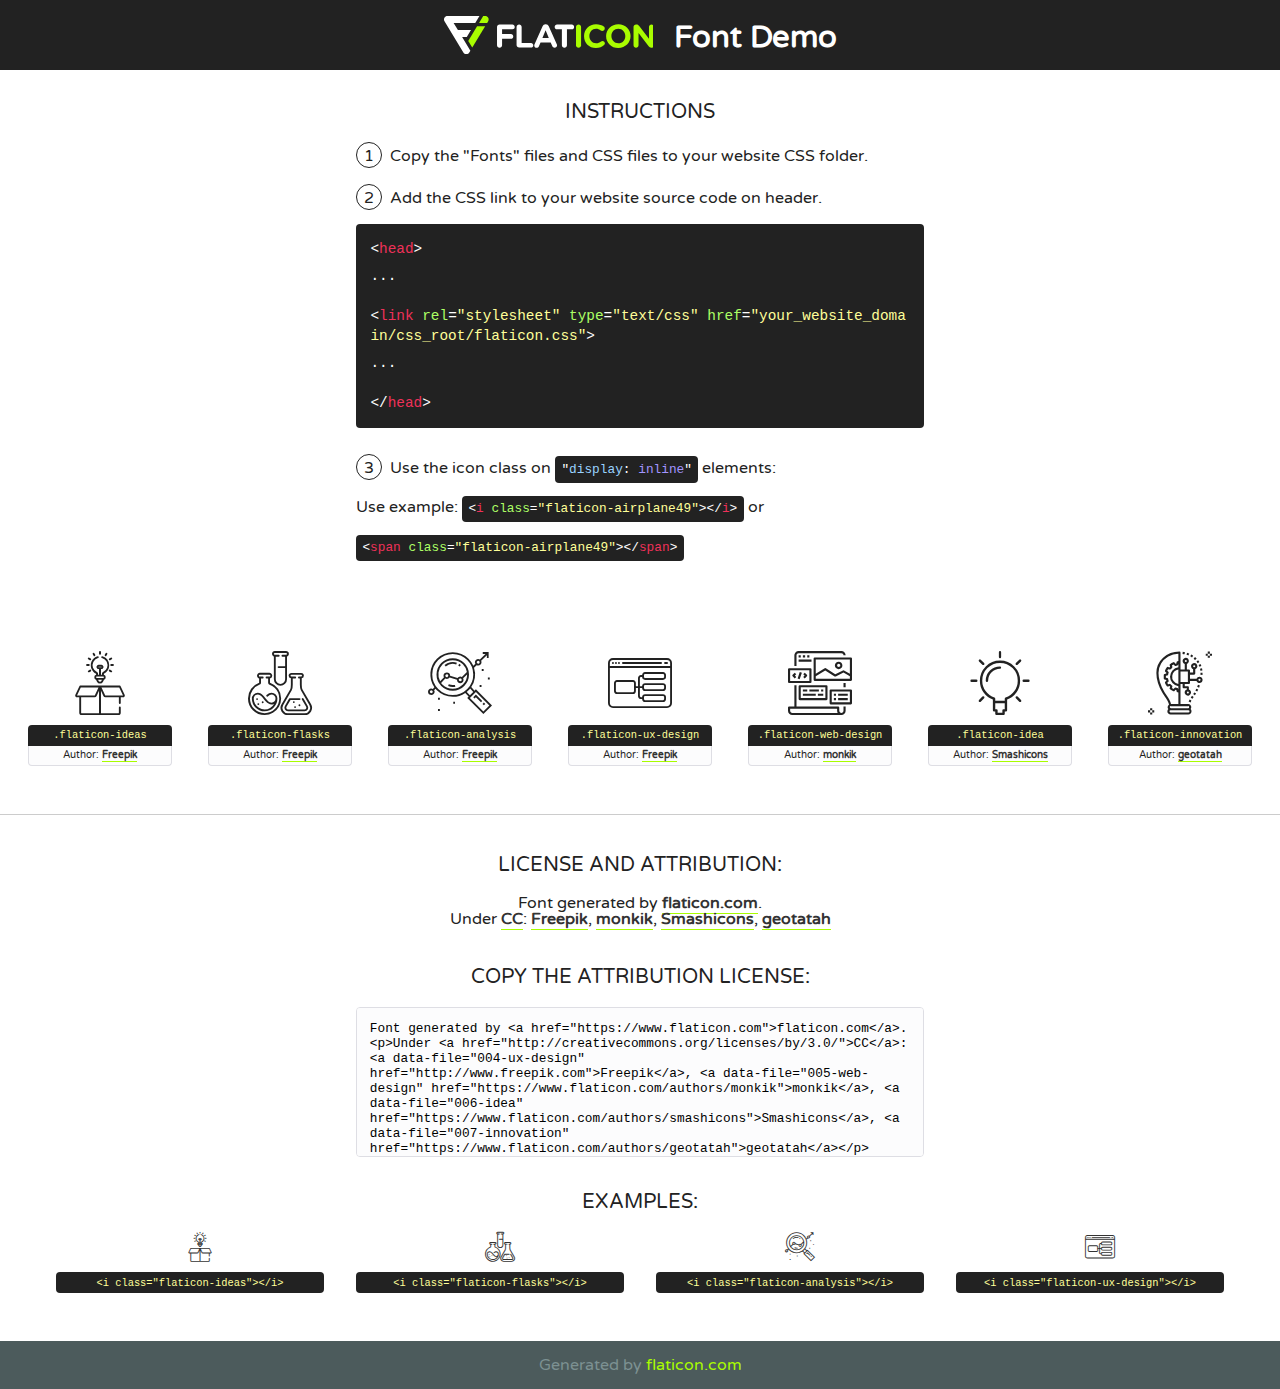
<file: fonts/flaticon/font/flaticon.html>
<!DOCTYPE html>
<!--
  Flaticon icon font: Flaticon
  Creation date: 20/03/2019 02:18
-->
<html>
<!DOCTYPE html>
<html>

<head>
    <title>Flaticon WebFont</title>
    <link href="http://fonts.googleapis.com/css?family=Varela+Round" rel="stylesheet" type="text/css" />
    <link rel="stylesheet" type="text/css" href="flaticon.css">
    <meta charset="UTF-8">
    <style>
    html, body, div, span, applet, object, iframe,
    h1, h2, h3, h4, h5, h6, p, blockquote, pre,
    a, abbr, acronym, address, big, cite, code,
    del, dfn, em, img, ins, kbd, q, s, samp,
    small, strike, strong, sub, sup, tt, var,
    b, u, i, center,
    dl, dt, dd, ol, ul, li,
    fieldset, form, label, legend,
    table, caption, tbody, tfoot, thead, tr, th, td,
    article, aside, canvas, details, embed, 
    figure, figcaption, footer, header, hgroup, 
    menu, nav, output, ruby, section, summary,
    time, mark, audio, video {
        margin: 0;
        padding: 0;
        border: 0;
        font-size: 100%;
        font: inherit;
        vertical-align: baseline;
    }
    /* HTML5 display-role reset for older browsers */
    article, aside, details, figcaption, figure, 
    footer, header, hgroup, menu, nav, section {
        display: block;
    }
    body {
        line-height: 1;
    }
    ol, ul {
        list-style: none;
    }
    blockquote, q {
        quotes: none;
    }
    blockquote:before, blockquote:after,
    q:before, q:after {
        content: '';
        content: none;
    }
    table {
        border-collapse: collapse;
        border-spacing: 0;
    }
    body {
        font-family: 'Varela Round', Helvetica, Arial, sans-serif;
        font-size: 16px;
        color: #222;
    }
    a {
        color: #333;
        border-bottom: 1px solid #a9fd00;
        font-weight: bold;
        text-decoration: none;
    }
    * {
        -moz-box-sizing: border-box;
        -webkit-box-sizing: border-box;
        box-sizing: border-box;
        margin: 0;
        padding: 0;
    }
    [class^="flaticon-"]:before, [class*=" flaticon-"]:before, [class^="flaticon-"]:after, [class*=" flaticon-"]:after {
        font-family: Flaticon;
        font-size: 30px;
        font-style: normal;
        margin-left: 20px;
        color: #333;
    }
    .wrapper {
        max-width: 600px;
        margin: auto;
        padding: 0 1em;
    }
    .title {
        font-size: 1.25em;
        text-align: center;
        margin-bottom: 1em;
        text-transform: uppercase;
    }
    header {
        text-align: center;
        background-color: #222;
        color: #fff;
        padding: 1em;
    }
    header .logo {
        width: 210px;
        height: 38px;
        display: inline-block;
        vertical-align: middle;
        margin-right: 1em;
        border: none;
    }
    header strong {
        font-size: 1.95em;
        font-weight: bold;
        vertical-align: middle;
        margin-top: 5px;
        display: inline-block;
    }
    .demo {
        margin: 2em auto;
        line-height: 1.25em;
    }
    .demo ul li {
        margin-bottom: 1em;
    }
    .demo ul li .num {
        color: #222;
        border-radius: 20px;
        display: inline-block;
        width: 26px;
        padding: 3px;
        height: 26px;
        text-align: center;
        margin-right: 0.5em;
        border: 1px solid #222;
    }
    .demo ul li code {
        background-color: #222;
        border-radius: 4px;
        padding: 0.25em 0.5em;
        display: inline-block;
        color: #fff;
        font-family: Consolas,Monaco,Lucida Console,Liberation Mono,DejaVu Sans Mono,Bitstream Vera Sans Mono,Courier New, monospace;
        font-weight: lighter;
        margin-top: 1em;
        font-size: 0.8em;
        word-break: break-all;
    }
    .demo ul li code.big {
        padding: 1em;
        font-size: 0.9em;
    }
    .demo ul li code .red {
        color: #EF3159;
    }
    .demo ul li code .green {
        color: #ACFF65;
    }
    .demo ul li code .yellow {
        color: #FFFF99;
    }
    .demo ul li code .blue {
        color: #99D3FF;
    }
    .demo ul li code .purple {
        color: #A295FF;
    }
    .demo ul li code .dots {
        margin-top: 0.5em;
        display: block;
    }
    #glyphs {
        border-bottom: 1px solid #ccc;
        padding: 2em 0;
        text-align: center;
    }
    .glyph {
        display: inline-block;
        width: 9em;
        margin: 1em;
        text-align: center;
        vertical-align: top;
        background: #FFF;
    }
    .glyph .glyph-icon {
        padding: 10px;
        display: block;
        font-family:"Flaticon";
        font-size: 64px;
        line-height: 1;
    }
    .glyph .glyph-icon:before {
        font-size: 64px;
        color: #222;
        margin-left: 0;
    }
    .class-name {
        font-size: 0.65em;
        background-color: #222;
        color: #fff;
        border-radius: 4px 4px 0 0;
        padding: 0.5em;
        color: #FFFF99;
        font-family: Consolas,Monaco,Lucida Console,Liberation Mono,DejaVu Sans Mono,Bitstream Vera Sans Mono,Courier New, monospace;
    }
    .author-name {
        font-size: 0.6em;
        background-color: #fcfcfd;
        border: 1px solid #DEDEE4;
        border-top: 0;
        border-radius: 0 0 4px 4px;
        padding: 0.5em;
    }
    .class-name:last-child {
        font-size: 10px;
        color:#888;
    }
    .class-name:last-child a {
        font-size: 10px;
        color:#555;
    }
    .class-name:last-child a:hover {
        color:#a9fd00;
    }
    .glyph > input {
        display: block;
        width: 100px;
        margin: 5px auto;
        text-align: center;
        font-size: 12px;
        cursor: text;
    }
    .glyph > input.icon-input {
        font-family:"Flaticon";
        font-size: 16px;
        margin-bottom: 10px;
    }
    .attribution .title {
        margin-top: 2em;
    }
    .attribution textarea {
        background-color: #fcfcfd;
        padding: 1em;
        border: none;
        box-shadow: none;
        border: 1px solid #DEDEE4;
        border-radius: 4px;
        resize: none;
        width: 100%;
        height: 150px;
        font-size: 0.8em;
        font-family: Consolas,Monaco,Lucida Console,Liberation Mono,DejaVu Sans Mono,Bitstream Vera Sans Mono,Courier New, monospace;
        -webkit-appearance: none;
    }
    .iconsuse {
        margin: 2em auto;
        text-align: center;
        max-width: 1200px;
    }
    .iconsuse:after {
        content: '';
        display: table;
        clear: both;
    }
    .iconsuse .image {
        float: left;
        width: 25%;
        padding: 0 1em;
    }
    .iconsuse .image p {
        margin-bottom: 1em;
    }
    .iconsuse .image span {
        display: block;
        font-size: 0.65em;
        background-color: #222;
        color: #fff;
        border-radius: 4px;
        padding: 0.5em;
        color: #FFFF99;
        margin-top: 1em;
        font-family: Consolas,Monaco,Lucida Console,Liberation Mono,DejaVu Sans Mono,Bitstream Vera Sans Mono,Courier New, monospace;
    }
    #footer {
        text-align: center;
        background-color: #4C5B5C;
        color: #7c9192;
        padding: 1em;
    }
    #footer a {
        border: none;
        color: #a9fd00;
        font-weight: normal;
    }
    @media (max-width: 960px) {
        .iconsuse .image {
            width: 50%;
        }
    }
    @media (max-width: 560px) {
        .iconsuse .image {
            width: 100%;
        }
    }
    </style>
</head>

<body class="characters-off">

    <header>
        <a href="https://www.flaticon.com" target="_blank" class="logo">
            <svg version="1.1" xmlns="http://www.w3.org/2000/svg" xmlns:xlink="http://www.w3.org/1999/xlink" xmlns:a="http://ns.adobe.com/AdobeSVGViewerExtensions/3.0/" viewBox="0 0 560.875 102.036" enable-background="new 0 0 560.875 102.036" xml:space="preserve">
                <defs>
                </defs>
                <g>
                    <g class="letters">
                        <path fill="#ffffff" d="M141.596,29.675c0-3.777,2.985-6.767,6.764-6.767h34.438c3.426,0,6.15,2.728,6.15,6.15
                        c0,3.43-2.724,6.149-6.15,6.149h-27.674v13.091h23.719c3.429,0,6.151,2.724,6.151,6.15c0,3.43-2.723,6.149-6.151,6.149h-23.719
                        v17.574c0,3.773-2.986,6.761-6.764,6.761c-3.779,0-6.764-2.989-6.764-6.761V29.675z"></path>
                        <path fill="#ffffff" d="M193.844,29.149c0-3.781,2.985-6.767,6.764-6.767c3.776,0,6.763,2.985,6.763,6.767v42.957h25.039
                        c3.426,0,6.149,2.726,6.149,6.153c0,3.425-2.723,6.15-6.149,6.15h-31.802c-3.779,0-6.764-2.986-6.764-6.768V29.149z"></path>
                        <path fill="#ffffff" d="M241.891,75.71l21.438-48.407c1.492-3.341,4.215-5.357,7.906-5.357h0.792
                        c3.686,0,6.323,2.017,7.815,5.357l21.439,48.407c0.436,0.967,0.701,1.845,0.701,2.723c0,3.602-2.809,6.501-6.414,6.501
                        c-3.161,0-5.269-1.845-6.499-4.655l-4.132-9.661h-27.059l-4.301,10.102c-1.144,2.631-3.426,4.214-6.237,4.214
                        c-3.517,0-6.24-2.81-6.24-6.325C241.1,77.64,241.451,76.677,241.891,75.71z M279.932,58.666l-8.521-20.297l-8.526,20.297H279.932
                        z"></path>
                        <path fill="#ffffff" d="M314.864,35.387H301.86c-3.429,0-6.239-2.813-6.239-6.238c0-3.429,2.811-6.24,6.239-6.24h39.533
                        c3.426,0,6.237,2.811,6.237,6.24c0,3.425-2.811,6.238-6.237,6.238h-13.001v42.785c0,3.773-2.99,6.761-6.764,6.761
                        c-3.779,0-6.764-2.989-6.764-6.761V35.387z"></path>
                        <path fill="#A9FD00" d="M352.615,29.149c0-3.781,2.985-6.767,6.767-6.767c3.774,0,6.761,2.985,6.761,6.767v49.024
                        c0,3.773-2.987,6.761-6.761,6.761c-3.781,0-6.767-2.989-6.767-6.761V29.149z"></path>
                        <path fill="#A9FD00" d="M374.132,53.836v-0.179c0-17.481,13.178-31.801,32.065-31.801c9.22,0,15.459,2.458,20.557,6.238
                        c1.402,1.054,2.637,2.985,2.637,5.357c0,3.692-2.985,6.59-6.681,6.59c-1.845,0-3.071-0.702-4.044-1.319
                        c-3.776-2.813-7.729-4.393-12.562-4.393c-10.364,0-17.831,8.611-17.831,19.154v0.173c0,10.542,7.291,19.329,17.831,19.329
                        c5.715,0,9.492-1.756,13.359-4.834c1.049-0.874,2.458-1.491,4.039-1.491c3.429,0,6.325,2.813,6.325,6.236
                        c0,2.106-1.056,3.78-2.282,4.834c-5.539,4.834-12.036,7.733-21.878,7.733C387.572,85.464,374.132,71.493,374.132,53.836z"></path>
                        <path fill="#A9FD00" d="M433.009,53.836v-0.179c0-17.481,13.79-31.801,32.766-31.801c18.981,0,32.592,14.143,32.592,31.628v0.173
                        c0,17.483-13.785,31.807-32.769,31.807C446.625,85.464,433.009,71.32,433.009,53.836z M484.224,53.836v-0.179
                        c0-10.539-7.725-19.326-18.626-19.326c-10.893,0-18.449,8.611-18.449,19.154v0.173c0,10.542,7.73,19.329,18.626,19.329
                        C476.676,72.986,484.224,64.378,484.224,53.836z"></path>
                        <path fill="#A9FD00" d="M506.233,29.321c0-3.774,2.99-6.763,6.767-6.763h1.401c3.252,0,5.183,1.583,7.029,3.953l26.093,34.265
                        V29.059c0-3.692,2.99-6.677,6.681-6.677c3.683,0,6.671,2.985,6.671,6.677v48.934c0,3.78-2.987,6.765-6.764,6.765h-0.436
                        c-3.257,0-5.188-1.581-7.034-3.953l-27.056-35.492v32.944c0,3.687-2.985,6.676-6.678,6.676c-3.683,0-6.673-2.989-6.673-6.676
                        V29.321z"></path>
                    </g>
                    <g class="insignia">
                        <path fill="#ffffff" d="M48.372,56.137h12.517l11.156-18.537H37.186L25.688,18.539h57.825L94.668,0H9.271
                        C5.925,0,2.842,1.801,1.198,4.716c-1.644,2.907-1.593,6.482,0.134,9.343l50.38,83.501c1.678,2.781,4.689,4.476,7.938,4.476
                        c3.246,0,6.257-1.695,7.935-4.476l2.898-4.804L48.372,56.137z"></path>
                        <g class="i">
                            <path fill="#A9FD00" d="M93.575,18.539h0.031v0.004l21.652,0.004l2.705-4.488c1.727-2.861,1.778-6.436,0.133-9.343
                            C116.454,1.801,113.371,0,110.026,0h-5.294L93.575,18.539z"></path>
                            <polygon fill="#A9FD00" points="88.291,27.356 64.725,66.486 75.519,84.404 109.942,27.356"></polygon>
                        </g>
                    </g>
                </g>
            </svg>
        </a>
        <strong>Font Demo</strong>
    </header>


    <section class="demo wrapper">

        <p class="title">Instructions</p>

        <ul>
            <li>
                <span class="num">1</span>Copy the "Fonts" files and CSS files to your website CSS folder.
            </li>
            <li>
                <span class="num">2</span>Add the CSS link to your website source code on header.
                <code class="big">
                    &lt;<span class="red">head</span>&gt;
                    <br/><span class="dots">...</span>
                    <br/>&lt;<span class="red">link</span> <span class="green">rel</span>=<span class="yellow">"stylesheet"</span> <span class="green">type</span>=<span class="yellow">"text/css"</span> <span class="green">href</span>=<span class="yellow">"your_website_domain/css_root/flaticon.css"</span>&gt;
                    <br/><span class="dots">...</span>
                    <br/>&lt;/<span class="red">head</span>&gt;
                </code>
            </li>

            <li>
                <p>
                    <span class="num">3</span>Use the icon class on <code>"<span class="blue">display</span>:<span class="purple"> inline</span>"</code> elements:
                    <br />
                    Use example: <code>&lt;<span class="red">i</span> <span class="green">class</span>=<span class="yellow">&quot;flaticon-airplane49&quot;</span>&gt;&lt;/<span class="red">i</span>&gt;</code> or <code>&lt;<span class="red">span</span> <span class="green">class</span>=<span class="yellow">&quot;flaticon-airplane49&quot;</span>&gt;&lt;/<span class="red">span</span>&gt;</code>
            </li>
        </ul>

    </section>




   <section id="glyphs">          
    
      
        <div class="glyph"><div class="glyph-icon flaticon-ideas"></div>
            <div class="class-name">.flaticon-ideas</div>
            <div class="author-name">Author: <a data-file="001-ideas" href="http://www.freepik.com">Freepik</a> </div> 
        </div>        
        
        <div class="glyph"><div class="glyph-icon flaticon-flasks"></div>
            <div class="class-name">.flaticon-flasks</div>
            <div class="author-name">Author: <a data-file="002-flasks" href="http://www.freepik.com">Freepik</a> </div> 
        </div>        
        
        <div class="glyph"><div class="glyph-icon flaticon-analysis"></div>
            <div class="class-name">.flaticon-analysis</div>
            <div class="author-name">Author: <a data-file="003-analysis" href="http://www.freepik.com">Freepik</a> </div> 
        </div>        
        
        <div class="glyph"><div class="glyph-icon flaticon-ux-design"></div>
            <div class="class-name">.flaticon-ux-design</div>
            <div class="author-name">Author: <a data-file="004-ux-design" href="http://www.freepik.com">Freepik</a> </div> 
        </div>        
        
        <div class="glyph"><div class="glyph-icon flaticon-web-design"></div>
            <div class="class-name">.flaticon-web-design</div>
            <div class="author-name">Author: <a data-file="005-web-design" href="https://www.flaticon.com/authors/monkik">monkik</a> </div> 
        </div>        
        
        <div class="glyph"><div class="glyph-icon flaticon-idea"></div>
            <div class="class-name">.flaticon-idea</div>
            <div class="author-name">Author: <a data-file="006-idea" href="https://www.flaticon.com/authors/smashicons">Smashicons</a> </div> 
        </div>        
        
        <div class="glyph"><div class="glyph-icon flaticon-innovation"></div>
            <div class="class-name">.flaticon-innovation</div>
            <div class="author-name">Author: <a data-file="007-innovation" href="https://www.flaticon.com/authors/geotatah">geotatah</a> </div> 
        </div>        
        

    </section>



    <section class="attribution wrapper"   style="text-align:center;">

      <div class="title">License and attribution:</div><div class="attrDiv">Font generated by <a href="https://www.flaticon.com">flaticon.com</a>. <div><p>Under <a href="http://creativecommons.org/licenses/by/3.0/">CC</a>: <a data-file="004-ux-design" href="http://www.freepik.com">Freepik</a>, <a data-file="005-web-design" href="https://www.flaticon.com/authors/monkik">monkik</a>, <a data-file="006-idea" href="https://www.flaticon.com/authors/smashicons">Smashicons</a>, <a data-file="007-innovation" href="https://www.flaticon.com/authors/geotatah">geotatah</a></p>  </div>
      </div>
      <div class="title">Copy the Attribution License:</div>

    <textarea onclick="this.focus();this.select();">Font generated by &lt;a href=&quot;https://www.flaticon.com&quot;&gt;flaticon.com&lt;/a&gt;. <p>Under <a href="http://creativecommons.org/licenses/by/3.0/">CC</a>: <a data-file="004-ux-design" href="http://www.freepik.com">Freepik</a>, <a data-file="005-web-design" href="https://www.flaticon.com/authors/monkik">monkik</a>, <a data-file="006-idea" href="https://www.flaticon.com/authors/smashicons">Smashicons</a>, <a data-file="007-innovation" href="https://www.flaticon.com/authors/geotatah">geotatah</a></p>  
     </textarea>

    </section>

    <section class="iconsuse">

          <div class="title">Examples:</div>            
             
            <div class="image">
                <p>
                    <i class="glyph-icon flaticon-ideas"></i> 
                    <span>&lt;i class=&quot;flaticon-ideas&quot;&gt;&lt;/i&gt;</span>
                </p>
            </div>
            
            <div class="image">
                <p>
                    <i class="glyph-icon flaticon-flasks"></i> 
                    <span>&lt;i class=&quot;flaticon-flasks&quot;&gt;&lt;/i&gt;</span>
                </p>
            </div>
            
            <div class="image">
                <p>
                    <i class="glyph-icon flaticon-analysis"></i> 
                    <span>&lt;i class=&quot;flaticon-analysis&quot;&gt;&lt;/i&gt;</span>
                </p>
            </div>
            
            <div class="image">
                <p>
                    <i class="glyph-icon flaticon-ux-design"></i> 
                    <span>&lt;i class=&quot;flaticon-ux-design&quot;&gt;&lt;/i&gt;</span>
                </p>
            </div>
                       
        </div>
                            
    </section>

<div id="footer">
    <div>Generated by <a href="https://www.flaticon.com">flaticon.com</a>
    </div>
</div>



</body>
</html>
</file>
<file: css/flaticon.css>
/*
  	Flaticon icon font: Flaticon
  	Creation date: 04/01/2019 13:45
  	*/


@font-face {
  font-family: "Flaticon";
  src: url("../fonts/flaticon/font/Flaticon.eot");
  src: url("../fonts/flaticon/font/Flaticon.eot?#iefix") format("embedded-opentype"),
       url("../fonts/flaticon/font/Flaticon.woff") format("woff"),
       url("../fonts/flaticon/font/Flaticon.ttf") format("truetype"),
       url("../fonts/flaticon/font/Flaticon.svg#Flaticon") format("svg");
  font-weight: normal;
  font-style: normal;
}

@media screen and (-webkit-min-device-pixel-ratio:0) {
  @font-face {
    font-family: "Flaticon";
    src: url("../fonts/flaticon/font/Flaticon.svg#Flaticon") format("svg");
  }
}

[class^="flaticon-"]:before, [class*=" flaticon-"]:before,
[class^="flaticon-"]:after, [class*=" flaticon-"]:after {   
  font-family: Flaticon;
  font-style: normal;
  font-weight: normal;
  font-variant: normal;
  text-transform: none;
  line-height: 1;

  /* Better Font Rendering =========== */
  -webkit-font-smoothing: antialiased;
  -moz-osx-font-smoothing: grayscale;
}

.flaticon-ideas:before { content: "\f100"; }
.flaticon-flasks:before { content: "\f101"; }
.flaticon-analysis:before { content: "\f102"; }
.flaticon-ux-design:before { content: "\f103"; }
.flaticon-web-design:before { content: "\f104"; }
.flaticon-idea:before { content: "\f105"; }
.flaticon-innovation:before { content: "\f106"; }
</file>
<file: css/icomoon.css>
@font-face {
  font-family: 'icomoon';
  src:  url('../fonts/icomoon/icomoon.eot?6tt51o');
  src:  url('../fonts/icomoon/icomoon.eot?6tt51o#iefix') format('embedded-opentype'),
    url('../fonts/icomoon/icomoon.ttf?6tt51o') format('truetype'),
    url('../fonts/icomoon/icomoon.woff?6tt51o') format('woff'),
    url('../fonts/icomoon/icomoon.svg?6tt51o#icomoon') format('svg');
  font-weight: normal;
  font-style: normal;
}

[class^="icon-"], [class*=" icon-"] {
  /* use !important to prevent issues with browser extensions that change fonts */
  font-family: 'icomoon' !important;
  speak: none;
  font-style: normal;
  font-weight: normal;
  font-variant: normal;
  text-transform: none;
  line-height: 1;

  /* Better Font Rendering =========== */
  -webkit-font-smoothing: antialiased;
  -moz-osx-font-smoothing: grayscale;
}

.icon-asterisk:before {
  content: "\f069";
}
.icon-plus:before {
  content: "\f067";
}
.icon-question:before {
  content: "\f128";
}
.icon-minus:before {
  content: "\f068";
}
.icon-glass:before {
  content: "\f000";
}
.icon-music:before {
  content: "\f001";
}
.icon-search:before {
  content: "\f002";
}
.icon-envelope-o:before {
  content: "\f003";
}
.icon-heart:before {
  content: "\f004";
}
.icon-star:before {
  content: "\f005";
}
.icon-star-o:before {
  content: "\f006";
}
.icon-user:before {
  content: "\f007";
}
.icon-film:before {
  content: "\f008";
}
.icon-th-large:before {
  content: "\f009";
}
.icon-th:before {
  content: "\f00a";
}
.icon-th-list:before {
  content: "\f00b";
}
.icon-check:before {
  content: "\f00c";
}
.icon-close:before {
  content: "\f00d";
}
.icon-remove:before {
  content: "\f00d";
}
.icon-times:before {
  content: "\f00d";
}
.icon-search-plus:before {
  content: "\f00e";
}
.icon-search-minus:before {
  content: "\f010";
}
.icon-power-off:before {
  content: "\f011";
}
.icon-signal:before {
  content: "\f012";
}
.icon-cog:before {
  content: "\f013";
}
.icon-gear:before {
  content: "\f013";
}
.icon-trash-o:before {
  content: "\f014";
}
.icon-home:before {
  content: "\f015";
}
.icon-file-o:before {
  content: "\f016";
}
.icon-clock-o:before {
  content: "\f017";
}
.icon-road:before {
  content: "\f018";
}
.icon-download:before {
  content: "\f019";
}
.icon-arrow-circle-o-down:before {
  content: "\f01a";
}
.icon-arrow-circle-o-up:before {
  content: "\f01b";
}
.icon-inbox:before {
  content: "\f01c";
}
.icon-play-circle-o:before {
  content: "\f01d";
}
.icon-repeat:before {
  content: "\f01e";
}
.icon-rotate-right:before {
  content: "\f01e";
}
.icon-refresh:before {
  content: "\f021";
}
.icon-list-alt:before {
  content: "\f022";
}
.icon-lock:before {
  content: "\f023";
}
.icon-flag:before {
  content: "\f024";
}
.icon-headphones:before {
  content: "\f025";
}
.icon-volume-off:before {
  content: "\f026";
}
.icon-volume-down:before {
  content: "\f027";
}
.icon-volume-up:before {
  content: "\f028";
}
.icon-qrcode:before {
  content: "\f029";
}
.icon-barcode:before {
  content: "\f02a";
}
.icon-tag:before {
  content: "\f02b";
}
.icon-tags:before {
  content: "\f02c";
}
.icon-book:before {
  content: "\f02d";
}
.icon-bookmark:before {
  content: "\f02e";
}
.icon-print:before {
  content: "\f02f";
}
.icon-camera:before {
  content: "\f030";
}
.icon-font:before {
  content: "\f031";
}
.icon-bold:before {
  content: "\f032";
}
.icon-italic:before {
  content: "\f033";
}
.icon-text-height:before {
  content: "\f034";
}
.icon-text-width:before {
  content: "\f035";
}
.icon-align-left:before {
  content: "\f036";
}
.icon-align-center:before {
  content: "\f037";
}
.icon-align-right:before {
  content: "\f038";
}
.icon-align-justify:before {
  content: "\f039";
}
.icon-list:before {
  content: "\f03a";
}
.icon-dedent:before {
  content: "\f03b";
}
.icon-outdent:before {
  content: "\f03b";
}
.icon-indent:before {
  content: "\f03c";
}
.icon-video-camera:before {
  content: "\f03d";
}
.icon-image:before {
  content: "\f03e";
}
.icon-photo:before {
  content: "\f03e";
}
.icon-picture-o:before {
  content: "\f03e";
}
.icon-pencil:before {
  content: "\f040";
}
.icon-map-marker:before {
  content: "\f041";
}
.icon-adjust:before {
  content: "\f042";
}
.icon-tint:before {
  content: "\f043";
}
.icon-edit:before {
  content: "\f044";
}
.icon-pencil-square-o:before {
  content: "\f044";
}
.icon-share-square-o:before {
  content: "\f045";
}
.icon-check-square-o:before {
  content: "\f046";
}
.icon-arrows:before {
  content: "\f047";
}
.icon-step-backward:before {
  content: "\f048";
}
.icon-fast-backward:before {
  content: "\f049";
}
.icon-backward:before {
  content: "\f04a";
}
.icon-play:before {
  content: "\f04b";
}
.icon-pause:before {
  content: "\f04c";
}
.icon-stop:before {
  content: "\f04d";
}
.icon-forward:before {
  content: "\f04e";
}
.icon-fast-forward:before {
  content: "\f050";
}
.icon-step-forward:before {
  content: "\f051";
}
.icon-eject:before {
  content: "\f052";
}
.icon-chevron-left:before {
  content: "\f053";
}
.icon-chevron-right:before {
  content: "\f054";
}
.icon-plus-circle:before {
  content: "\f055";
}
.icon-minus-circle:before {
  content: "\f056";
}
.icon-times-circle:before {
  content: "\f057";
}
.icon-check-circle:before {
  content: "\f058";
}
.icon-question-circle:before {
  content: "\f059";
}
.icon-info-circle:before {
  content: "\f05a";
}
.icon-crosshairs:before {
  content: "\f05b";
}
.icon-times-circle-o:before {
  content: "\f05c";
}
.icon-check-circle-o:before {
  content: "\f05d";
}
.icon-ban:before {
  content: "\f05e";
}
.icon-arrow-left:before {
  content: "\f060";
}
.icon-arrow-right:before {
  content: "\f061";
}
.icon-arrow-up:before {
  content: "\f062";
}
.icon-arrow-down:before {
  content: "\f063";
}
.icon-mail-forward:before {
  content: "\f064";
}
.icon-share:before {
  content: "\f064";
}
.icon-expand:before {
  content: "\f065";
}
.icon-compress:before {
  content: "\f066";
}
.icon-exclamation-circle:before {
  content: "\f06a";
}
.icon-gift:before {
  content: "\f06b";
}
.icon-leaf:before {
  content: "\f06c";
}
.icon-fire:before {
  content: "\f06d";
}
.icon-eye:before {
  content: "\f06e";
}
.icon-eye-slash:before {
  content: "\f070";
}
.icon-exclamation-triangle:before {
  content: "\f071";
}
.icon-warning:before {
  content: "\f071";
}
.icon-plane:before {
  content: "\f072";
}
.icon-calendar:before {
  content: "\f073";
}
.icon-random:before {
  content: "\f074";
}
.icon-comment:before {
  content: "\f075";
}
.icon-magnet:before {
  content: "\f076";
}
.icon-chevron-up:before {
  content: "\f077";
}
.icon-chevron-down:before {
  content: "\f078";
}
.icon-retweet:before {
  content: "\f079";
}
.icon-shopping-cart:before {
  content: "\f07a";
}
.icon-folder:before {
  content: "\f07b";
}
.icon-folder-open:before {
  content: "\f07c";
}
.icon-arrows-v:before {
  content: "\f07d";
}
.icon-arrows-h:before {
  content: "\f07e";
}
.icon-bar-chart:before {
  content: "\f080";
}
.icon-bar-chart-o:before {
  content: "\f080";
}
.icon-twitter-square:before {
  content: "\f081";
}
.icon-facebook-square:before {
  content: "\f082";
}
.icon-camera-retro:before {
  content: "\f083";
}
.icon-key:before {
  content: "\f084";
}
.icon-cogs:before {
  content: "\f085";
}
.icon-gears:before {
  content: "\f085";
}
.icon-comments:before {
  content: "\f086";
}
.icon-thumbs-o-up:before {
  content: "\f087";
}
.icon-thumbs-o-down:before {
  content: "\f088";
}
.icon-star-half:before {
  content: "\f089";
}
.icon-heart-o:before {
  content: "\f08a";
}
.icon-sign-out:before {
  content: "\f08b";
}
.icon-linkedin-square:before {
  content: "\f08c";
}
.icon-thumb-tack:before {
  content: "\f08d";
}
.icon-external-link:before {
  content: "\f08e";
}
.icon-sign-in:before {
  content: "\f090";
}
.icon-trophy:before {
  content: "\f091";
}
.icon-github-square:before {
  content: "\f092";
}
.icon-upload:before {
  content: "\f093";
}
.icon-lemon-o:before {
  content: "\f094";
}
.icon-phone:before {
  content: "\f095";
}
.icon-square-o:before {
  content: "\f096";
}
.icon-bookmark-o:before {
  content: "\f097";
}
.icon-phone-square:before {
  content: "\f098";
}
.icon-twitter:before {
  content: "\f099";
}
.icon-facebook:before {
  content: "\f09a";
}
.icon-facebook-f:before {
  content: "\f09a";
}
.icon-github:before {
  content: "\f09b";
}
.icon-unlock:before {
  content: "\f09c";
}
.icon-credit-card:before {
  content: "\f09d";
}
.icon-feed:before {
  content: "\f09e";
}
.icon-rss:before {
  content: "\f09e";
}
.icon-hdd-o:before {
  content: "\f0a0";
}
.icon-bullhorn:before {
  content: "\f0a1";
}
.icon-bell-o:before {
  content: "\f0a2";
}
.icon-certificate:before {
  content: "\f0a3";
}
.icon-hand-o-right:before {
  content: "\f0a4";
}
.icon-hand-o-left:before {
  content: "\f0a5";
}
.icon-hand-o-up:before {
  content: "\f0a6";
}
.icon-hand-o-down:before {
  content: "\f0a7";
}
.icon-arrow-circle-left:before {
  content: "\f0a8";
}
.icon-arrow-circle-right:before {
  content: "\f0a9";
}
.icon-arrow-circle-up:before {
  content: "\f0aa";
}
.icon-arrow-circle-down:before {
  content: "\f0ab";
}
.icon-globe:before {
  content: "\f0ac";
}
.icon-wrench:before {
  content: "\f0ad";
}
.icon-tasks:before {
  content: "\f0ae";
}
.icon-filter:before {
  content: "\f0b0";
}
.icon-briefcase:before {
  content: "\f0b1";
}
.icon-arrows-alt:before {
  content: "\f0b2";
}
.icon-group:before {
  content: "\f0c0";
}
.icon-users:before {
  content: "\f0c0";
}
.icon-chain:before {
  content: "\f0c1";
}
.icon-link:before {
  content: "\f0c1";
}
.icon-cloud:before {
  content: "\f0c2";
}
.icon-flask:before {
  content: "\f0c3";
}
.icon-cut:before {
  content: "\f0c4";
}
.icon-scissors:before {
  content: "\f0c4";
}
.icon-copy:before {
  content: "\f0c5";
}
.icon-files-o:before {
  content: "\f0c5";
}
.icon-paperclip:before {
  content: "\f0c6";
}
.icon-floppy-o:before {
  content: "\f0c7";
}
.icon-save:before {
  content: "\f0c7";
}
.icon-square:before {
  content: "\f0c8";
}
.icon-bars:before {
  content: "\f0c9";
}
.icon-navicon:before {
  content: "\f0c9";
}
.icon-reorder:before {
  content: "\f0c9";
}
.icon-list-ul:before {
  content: "\f0ca";
}
.icon-list-ol:before {
  content: "\f0cb";
}
.icon-strikethrough:before {
  content: "\f0cc";
}
.icon-underline:before {
  content: "\f0cd";
}
.icon-table:before {
  content: "\f0ce";
}
.icon-magic:before {
  content: "\f0d0";
}
.icon-truck:before {
  content: "\f0d1";
}
.icon-pinterest:before {
  content: "\f0d2";
}
.icon-pinterest-square:before {
  content: "\f0d3";
}
.icon-google-plus-square:before {
  content: "\f0d4";
}
.icon-google-plus:before {
  content: "\f0d5";
}
.icon-money:before {
  content: "\f0d6";
}
.icon-caret-down:before {
  content: "\f0d7";
}
.icon-caret-up:before {
  content: "\f0d8";
}
.icon-caret-left:before {
  content: "\f0d9";
}
.icon-caret-right:before {
  content: "\f0da";
}
.icon-columns:before {
  content: "\f0db";
}
.icon-sort:before {
  content: "\f0dc";
}
.icon-unsorted:before {
  content: "\f0dc";
}
.icon-sort-desc:before {
  content: "\f0dd";
}
.icon-sort-down:before {
  content: "\f0dd";
}
.icon-sort-asc:before {
  content: "\f0de";
}
.icon-sort-up:before {
  content: "\f0de";
}
.icon-envelope:before {
  content: "\f0e0";
}
.icon-linkedin:before {
  content: "\f0e1";
}
.icon-rotate-left:before {
  content: "\f0e2";
}
.icon-undo:before {
  content: "\f0e2";
}
.icon-gavel:before {
  content: "\f0e3";
}
.icon-legal:before {
  content: "\f0e3";
}
.icon-dashboard:before {
  content: "\f0e4";
}
.icon-tachometer:before {
  content: "\f0e4";
}
.icon-comment-o:before {
  content: "\f0e5";
}
.icon-comments-o:before {
  content: "\f0e6";
}
.icon-bolt:before {
  content: "\f0e7";
}
.icon-flash:before {
  content: "\f0e7";
}
.icon-sitemap:before {
  content: "\f0e8";
}
.icon-umbrella:before {
  content: "\f0e9";
}
.icon-clipboard:before {
  content: "\f0ea";
}
.icon-paste:before {
  content: "\f0ea";
}
.icon-lightbulb-o:before {
  content: "\f0eb";
}
.icon-exchange:before {
  content: "\f0ec";
}
.icon-cloud-download:before {
  content: "\f0ed";
}
.icon-cloud-upload:before {
  content: "\f0ee";
}
.icon-user-md:before {
  content: "\f0f0";
}
.icon-stethoscope:before {
  content: "\f0f1";
}
.icon-suitcase:before {
  content: "\f0f2";
}
.icon-bell:before {
  content: "\f0f3";
}
.icon-coffee:before {
  content: "\f0f4";
}
.icon-cutlery:before {
  content: "\f0f5";
}
.icon-file-text-o:before {
  content: "\f0f6";
}
.icon-building-o:before {
  content: "\f0f7";
}
.icon-hospital-o:before {
  content: "\f0f8";
}
.icon-ambulance:before {
  content: "\f0f9";
}
.icon-medkit:before {
  content: "\f0fa";
}
.icon-fighter-jet:before {
  content: "\f0fb";
}
.icon-beer:before {
  content: "\f0fc";
}
.icon-h-square:before {
  content: "\f0fd";
}
.icon-plus-square:before {
  content: "\f0fe";
}
.icon-angle-double-left:before {
  content: "\f100";
}
.icon-angle-double-right:before {
  content: "\f101";
}
.icon-angle-double-up:before {
  content: "\f102";
}
.icon-angle-double-down:before {
  content: "\f103";
}
.icon-angle-left:before {
  content: "\f104";
}
.icon-angle-right:before {
  content: "\f105";
}
.icon-angle-up:before {
  content: "\f106";
}
.icon-angle-down:before {
  content: "\f107";
}
.icon-desktop:before {
  content: "\f108";
}
.icon-laptop:before {
  content: "\f109";
}
.icon-tablet:before {
  content: "\f10a";
}
.icon-mobile:before {
  content: "\f10b";
}
.icon-mobile-phone:before {
  content: "\f10b";
}
.icon-circle-o:before {
  content: "\f10c";
}
.icon-quote-left:before {
  content: "\f10d";
}
.icon-quote-right:before {
  content: "\f10e";
}
.icon-spinner:before {
  content: "\f110";
}
.icon-circle:before {
  content: "\f111";
}
.icon-mail-reply:before {
  content: "\f112";
}
.icon-reply:before {
  content: "\f112";
}
.icon-github-alt:before {
  content: "\f113";
}
.icon-folder-o:before {
  content: "\f114";
}
.icon-folder-open-o:before {
  content: "\f115";
}
.icon-smile-o:before {
  content: "\f118";
}
.icon-frown-o:before {
  content: "\f119";
}
.icon-meh-o:before {
  content: "\f11a";
}
.icon-gamepad:before {
  content: "\f11b";
}
.icon-keyboard-o:before {
  content: "\f11c";
}
.icon-flag-o:before {
  content: "\f11d";
}
.icon-flag-checkered:before {
  content: "\f11e";
}
.icon-terminal:before {
  content: "\f120";
}
.icon-code:before {
  content: "\f121";
}
.icon-mail-reply-all:before {
  content: "\f122";
}
.icon-reply-all:before {
  content: "\f122";
}
.icon-star-half-empty:before {
  content: "\f123";
}
.icon-star-half-full:before {
  content: "\f123";
}
.icon-star-half-o:before {
  content: "\f123";
}
.icon-location-arrow:before {
  content: "\f124";
}
.icon-crop:before {
  content: "\f125";
}
.icon-code-fork:before {
  content: "\f126";
}
.icon-chain-broken:before {
  content: "\f127";
}
.icon-unlink:before {
  content: "\f127";
}
.icon-info:before {
  content: "\f129";
}
.icon-exclamation:before {
  content: "\f12a";
}
.icon-superscript:before {
  content: "\f12b";
}
.icon-subscript:before {
  content: "\f12c";
}
.icon-eraser:before {
  content: "\f12d";
}
.icon-puzzle-piece:before {
  content: "\f12e";
}
.icon-microphone:before {
  content: "\f130";
}
.icon-microphone-slash:before {
  content: "\f131";
}
.icon-shield:before {
  content: "\f132";
}
.icon-calendar-o:before {
  content: "\f133";
}
.icon-fire-extinguisher:before {
  content: "\f134";
}
.icon-rocket:before {
  content: "\f135";
}
.icon-maxcdn:before {
  content: "\f136";
}
.icon-chevron-circle-left:before {
  content: "\f137";
}
.icon-chevron-circle-right:before {
  content: "\f138";
}
.icon-chevron-circle-up:before {
  content: "\f139";
}
.icon-chevron-circle-down:before {
  content: "\f13a";
}
.icon-html5:before {
  content: "\f13b";
}
.icon-css3:before {
  content: "\f13c";
}
.icon-anchor:before {
  content: "\f13d";
}
.icon-unlock-alt:before {
  content: "\f13e";
}
.icon-bullseye:before {
  content: "\f140";
}
.icon-ellipsis-h:before {
  content: "\f141";
}
.icon-ellipsis-v:before {
  content: "\f142";
}
.icon-rss-square:before {
  content: "\f143";
}
.icon-play-circle:before {
  content: "\f144";
}
.icon-ticket:before {
  content: "\f145";
}
.icon-minus-square:before {
  content: "\f146";
}
.icon-minus-square-o:before {
  content: "\f147";
}
.icon-level-up:before {
  content: "\f148";
}
.icon-level-down:before {
  content: "\f149";
}
.icon-check-square:before {
  content: "\f14a";
}
.icon-pencil-square:before {
  content: "\f14b";
}
.icon-external-link-square:before {
  content: "\f14c";
}
.icon-share-square:before {
  content: "\f14d";
}
.icon-compass:before {
  content: "\f14e";
}
.icon-caret-square-o-down:before {
  content: "\f150";
}
.icon-toggle-down:before {
  content: "\f150";
}
.icon-caret-square-o-up:before {
  content: "\f151";
}
.icon-toggle-up:before {
  content: "\f151";
}
.icon-caret-square-o-right:before {
  content: "\f152";
}
.icon-toggle-right:before {
  content: "\f152";
}
.icon-eur:before {
  content: "\f153";
}
.icon-euro:before {
  content: "\f153";
}
.icon-gbp:before {
  content: "\f154";
}
.icon-dollar:before {
  content: "\f155";
}
.icon-usd:before {
  content: "\f155";
}
.icon-inr:before {
  content: "\f156";
}
.icon-rupee:before {
  content: "\f156";
}
.icon-cny:before {
  content: "\f157";
}
.icon-jpy:before {
  content: "\f157";
}
.icon-rmb:before {
  content: "\f157";
}
.icon-yen:before {
  content: "\f157";
}
.icon-rouble:before {
  content: "\f158";
}
.icon-rub:before {
  content: "\f158";
}
.icon-ruble:before {
  content: "\f158";
}
.icon-krw:before {
  content: "\f159";
}
.icon-won:before {
  content: "\f159";
}
.icon-bitcoin:before {
  content: "\f15a";
}
.icon-btc:before {
  content: "\f15a";
}
.icon-file:before {
  content: "\f15b";
}
.icon-file-text:before {
  content: "\f15c";
}
.icon-sort-alpha-asc:before {
  content: "\f15d";
}
.icon-sort-alpha-desc:before {
  content: "\f15e";
}
.icon-sort-amount-asc:before {
  content: "\f160";
}
.icon-sort-amount-desc:before {
  content: "\f161";
}
.icon-sort-numeric-asc:before {
  content: "\f162";
}
.icon-sort-numeric-desc:before {
  content: "\f163";
}
.icon-thumbs-up:before {
  content: "\f164";
}
.icon-thumbs-down:before {
  content: "\f165";
}
.icon-youtube-square:before {
  content: "\f166";
}
.icon-youtube:before {
  content: "\f167";
}
.icon-xing:before {
  content: "\f168";
}
.icon-xing-square:before {
  content: "\f169";
}
.icon-youtube-play:before {
  content: "\f16a";
}
.icon-dropbox:before {
  content: "\f16b";
}
.icon-stack-overflow:before {
  content: "\f16c";
}
.icon-instagram:before {
  content: "\f16d";
}
.icon-flickr:before {
  content: "\f16e";
}
.icon-adn:before {
  content: "\f170";
}
.icon-bitbucket:before {
  content: "\f171";
}
.icon-bitbucket-square:before {
  content: "\f172";
}
.icon-tumblr:before {
  content: "\f173";
}
.icon-tumblr-square:before {
  content: "\f174";
}
.icon-long-arrow-down:before {
  content: "\f175";
}
.icon-long-arrow-up:before {
  content: "\f176";
}
.icon-long-arrow-left:before {
  content: "\f177";
}
.icon-long-arrow-right:before {
  content: "\f178";
}
.icon-apple:before {
  content: "\f179";
}
.icon-windows:before {
  content: "\f17a";
}
.icon-android:before {
  content: "\f17b";
}
.icon-linux:before {
  content: "\f17c";
}
.icon-dribbble:before {
  content: "\f17d";
}
.icon-skype:before {
  content: "\f17e";
}
.icon-foursquare:before {
  content: "\f180";
}
.icon-trello:before {
  content: "\f181";
}
.icon-female:before {
  content: "\f182";
}
.icon-male:before {
  content: "\f183";
}
.icon-gittip:before {
  content: "\f184";
}
.icon-gratipay:before {
  content: "\f184";
}
.icon-sun-o:before {
  content: "\f185";
}
.icon-moon-o:before {
  content: "\f186";
}
.icon-archive:before {
  content: "\f187";
}
.icon-bug:before {
  content: "\f188";
}
.icon-vk:before {
  content: "\f189";
}
.icon-weibo:before {
  content: "\f18a";
}
.icon-renren:before {
  content: "\f18b";
}
.icon-pagelines:before {
  content: "\f18c";
}
.icon-stack-exchange:before {
  content: "\f18d";
}
.icon-arrow-circle-o-right:before {
  content: "\f18e";
}
.icon-arrow-circle-o-left:before {
  content: "\f190";
}
.icon-caret-square-o-left:before {
  content: "\f191";
}
.icon-toggle-left:before {
  content: "\f191";
}
.icon-dot-circle-o:before {
  content: "\f192";
}
.icon-wheelchair:before {
  content: "\f193";
}
.icon-vimeo-square:before {
  content: "\f194";
}
.icon-try:before {
  content: "\f195";
}
.icon-turkish-lira:before {
  content: "\f195";
}
.icon-plus-square-o:before {
  content: "\f196";
}
.icon-space-shuttle:before {
  content: "\f197";
}
.icon-slack:before {
  content: "\f198";
}
.icon-envelope-square:before {
  content: "\f199";
}
.icon-wordpress:before {
  content: "\f19a";
}
.icon-openid:before {
  content: "\f19b";
}
.icon-bank:before {
  content: "\f19c";
}
.icon-institution:before {
  content: "\f19c";
}
.icon-university:before {
  content: "\f19c";
}
.icon-graduation-cap:before {
  content: "\f19d";
}
.icon-mortar-board:before {
  content: "\f19d";
}
.icon-yahoo:before {
  content: "\f19e";
}
.icon-google:before {
  content: "\f1a0";
}
.icon-reddit:before {
  content: "\f1a1";
}
.icon-reddit-square:before {
  content: "\f1a2";
}
.icon-stumbleupon-circle:before {
  content: "\f1a3";
}
.icon-stumbleupon:before {
  content: "\f1a4";
}
.icon-delicious:before {
  content: "\f1a5";
}
.icon-digg:before {
  content: "\f1a6";
}
.icon-pied-piper-pp:before {
  content: "\f1a7";
}
.icon-pied-piper-alt:before {
  content: "\f1a8";
}
.icon-drupal:before {
  content: "\f1a9";
}
.icon-joomla:before {
  content: "\f1aa";
}
.icon-language:before {
  content: "\f1ab";
}
.icon-fax:before {
  content: "\f1ac";
}
.icon-building:before {
  content: "\f1ad";
}
.icon-child:before {
  content: "\f1ae";
}
.icon-paw:before {
  content: "\f1b0";
}
.icon-spoon:before {
  content: "\f1b1";
}
.icon-cube:before {
  content: "\f1b2";
}
.icon-cubes:before {
  content: "\f1b3";
}
.icon-behance:before {
  content: "\f1b4";
}
.icon-behance-square:before {
  content: "\f1b5";
}
.icon-steam:before {
  content: "\f1b6";
}
.icon-steam-square:before {
  content: "\f1b7";
}
.icon-recycle:before {
  content: "\f1b8";
}
.icon-automobile:before {
  content: "\f1b9";
}
.icon-car:before {
  content: "\f1b9";
}
.icon-cab:before {
  content: "\f1ba";
}
.icon-taxi:before {
  content: "\f1ba";
}
.icon-tree:before {
  content: "\f1bb";
}
.icon-spotify:before {
  content: "\f1bc";
}
.icon-deviantart:before {
  content: "\f1bd";
}
.icon-soundcloud:before {
  content: "\f1be";
}
.icon-database:before {
  content: "\f1c0";
}
.icon-file-pdf-o:before {
  content: "\f1c1";
}
.icon-file-word-o:before {
  content: "\f1c2";
}
.icon-file-excel-o:before {
  content: "\f1c3";
}
.icon-file-powerpoint-o:before {
  content: "\f1c4";
}
.icon-file-image-o:before {
  content: "\f1c5";
}
.icon-file-photo-o:before {
  content: "\f1c5";
}
.icon-file-picture-o:before {
  content: "\f1c5";
}
.icon-file-archive-o:before {
  content: "\f1c6";
}
.icon-file-zip-o:before {
  content: "\f1c6";
}
.icon-file-audio-o:before {
  content: "\f1c7";
}
.icon-file-sound-o:before {
  content: "\f1c7";
}
.icon-file-movie-o:before {
  content: "\f1c8";
}
.icon-file-video-o:before {
  content: "\f1c8";
}
.icon-file-code-o:before {
  content: "\f1c9";
}
.icon-vine:before {
  content: "\f1ca";
}
.icon-codepen:before {
  content: "\f1cb";
}
.icon-jsfiddle:before {
  content: "\f1cc";
}
.icon-life-bouy:before {
  content: "\f1cd";
}
.icon-life-buoy:before {
  content: "\f1cd";
}
.icon-life-ring:before {
  content: "\f1cd";
}
.icon-life-saver:before {
  content: "\f1cd";
}
.icon-support:before {
  content: "\f1cd";
}
.icon-circle-o-notch:before {
  content: "\f1ce";
}
.icon-ra:before {
  content: "\f1d0";
}
.icon-rebel:before {
  content: "\f1d0";
}
.icon-resistance:before {
  content: "\f1d0";
}
.icon-empire:before {
  content: "\f1d1";
}
.icon-ge:before {
  content: "\f1d1";
}
.icon-git-square:before {
  content: "\f1d2";
}
.icon-git:before {
  content: "\f1d3";
}
.icon-hacker-news:before {
  content: "\f1d4";
}
.icon-y-combinator-square:before {
  content: "\f1d4";
}
.icon-yc-square:before {
  content: "\f1d4";
}
.icon-tencent-weibo:before {
  content: "\f1d5";
}
.icon-qq:before {
  content: "\f1d6";
}
.icon-wechat:before {
  content: "\f1d7";
}
.icon-weixin:before {
  content: "\f1d7";
}
.icon-paper-plane:before {
  content: "\f1d8";
}
.icon-send:before {
  content: "\f1d8";
}
.icon-paper-plane-o:before {
  content: "\f1d9";
}
.icon-send-o:before {
  content: "\f1d9";
}
.icon-history:before {
  content: "\f1da";
}
.icon-circle-thin:before {
  content: "\f1db";
}
.icon-header:before {
  content: "\f1dc";
}
.icon-paragraph:before {
  content: "\f1dd";
}
.icon-sliders:before {
  content: "\f1de";
}
.icon-share-alt:before {
  content: "\f1e0";
}
.icon-share-alt-square:before {
  content: "\f1e1";
}
.icon-bomb:before {
  content: "\f1e2";
}
.icon-futbol-o:before {
  content: "\f1e3";
}
.icon-soccer-ball-o:before {
  content: "\f1e3";
}
.icon-tty:before {
  content: "\f1e4";
}
.icon-binoculars:before {
  content: "\f1e5";
}
.icon-plug:before {
  content: "\f1e6";
}
.icon-slideshare:before {
  content: "\f1e7";
}
.icon-twitch:before {
  content: "\f1e8";
}
.icon-yelp:before {
  content: "\f1e9";
}
.icon-newspaper-o:before {
  content: "\f1ea";
}
.icon-wifi:before {
  content: "\f1eb";
}
.icon-calculator:before {
  content: "\f1ec";
}
.icon-paypal:before {
  content: "\f1ed";
}
.icon-google-wallet:before {
  content: "\f1ee";
}
.icon-cc-visa:before {
  content: "\f1f0";
}
.icon-cc-mastercard:before {
  content: "\f1f1";
}
.icon-cc-discover:before {
  content: "\f1f2";
}
.icon-cc-amex:before {
  content: "\f1f3";
}
.icon-cc-paypal:before {
  content: "\f1f4";
}
.icon-cc-stripe:before {
  content: "\f1f5";
}
.icon-bell-slash:before {
  content: "\f1f6";
}
.icon-bell-slash-o:before {
  content: "\f1f7";
}
.icon-trash:before {
  content: "\f1f8";
}
.icon-copyright:before {
  content: "\f1f9";
}
.icon-at:before {
  content: "\f1fa";
}
.icon-eyedropper:before {
  content: "\f1fb";
}
.icon-paint-brush:before {
  content: "\f1fc";
}
.icon-birthday-cake:before {
  content: "\f1fd";
}
.icon-area-chart:before {
  content: "\f1fe";
}
.icon-pie-chart:before {
  content: "\f200";
}
.icon-line-chart:before {
  content: "\f201";
}
.icon-lastfm:before {
  content: "\f202";
}
.icon-lastfm-square:before {
  content: "\f203";
}
.icon-toggle-off:before {
  content: "\f204";
}
.icon-toggle-on:before {
  content: "\f205";
}
.icon-bicycle:before {
  content: "\f206";
}
.icon-bus:before {
  content: "\f207";
}
.icon-ioxhost:before {
  content: "\f208";
}
.icon-angellist:before {
  content: "\f209";
}
.icon-cc:before {
  content: "\f20a";
}
.icon-ils:before {
  content: "\f20b";
}
.icon-shekel:before {
  content: "\f20b";
}
.icon-sheqel:before {
  content: "\f20b";
}
.icon-meanpath:before {
  content: "\f20c";
}
.icon-buysellads:before {
  content: "\f20d";
}
.icon-connectdevelop:before {
  content: "\f20e";
}
.icon-dashcube:before {
  content: "\f210";
}
.icon-forumbee:before {
  content: "\f211";
}
.icon-leanpub:before {
  content: "\f212";
}
.icon-sellsy:before {
  content: "\f213";
}
.icon-shirtsinbulk:before {
  content: "\f214";
}
.icon-simplybuilt:before {
  content: "\f215";
}
.icon-skyatlas:before {
  content: "\f216";
}
.icon-cart-plus:before {
  content: "\f217";
}
.icon-cart-arrow-down:before {
  content: "\f218";
}
.icon-diamond:before {
  content: "\f219";
}
.icon-ship:before {
  content: "\f21a";
}
.icon-user-secret:before {
  content: "\f21b";
}
.icon-motorcycle:before {
  content: "\f21c";
}
.icon-street-view:before {
  content: "\f21d";
}
.icon-heartbeat:before {
  content: "\f21e";
}
.icon-venus:before {
  content: "\f221";
}
.icon-mars:before {
  content: "\f222";
}
.icon-mercury:before {
  content: "\f223";
}
.icon-intersex:before {
  content: "\f224";
}
.icon-transgender:before {
  content: "\f224";
}
.icon-transgender-alt:before {
  content: "\f225";
}
.icon-venus-double:before {
  content: "\f226";
}
.icon-mars-double:before {
  content: "\f227";
}
.icon-venus-mars:before {
  content: "\f228";
}
.icon-mars-stroke:before {
  content: "\f229";
}
.icon-mars-stroke-v:before {
  content: "\f22a";
}
.icon-mars-stroke-h:before {
  content: "\f22b";
}
.icon-neuter:before {
  content: "\f22c";
}
.icon-genderless:before {
  content: "\f22d";
}
.icon-facebook-official:before {
  content: "\f230";
}
.icon-pinterest-p:before {
  content: "\f231";
}
.icon-whatsapp:before {
  content: "\f232";
}
.icon-server:before {
  content: "\f233";
}
.icon-user-plus:before {
  content: "\f234";
}
.icon-user-times:before {
  content: "\f235";
}
.icon-bed:before {
  content: "\f236";
}
.icon-hotel:before {
  content: "\f236";
}
.icon-viacoin:before {
  content: "\f237";
}
.icon-train:before {
  content: "\f238";
}
.icon-subway:before {
  content: "\f239";
}
.icon-medium:before {
  content: "\f23a";
}
.icon-y-combinator:before {
  content: "\f23b";
}
.icon-yc:before {
  content: "\f23b";
}
.icon-optin-monster:before {
  content: "\f23c";
}
.icon-opencart:before {
  content: "\f23d";
}
.icon-expeditedssl:before {
  content: "\f23e";
}
.icon-battery:before {
  content: "\f240";
}
.icon-battery-4:before {
  content: "\f240";
}
.icon-battery-full:before {
  content: "\f240";
}
.icon-battery-3:before {
  content: "\f241";
}
.icon-battery-three-quarters:before {
  content: "\f241";
}
.icon-battery-2:before {
  content: "\f242";
}
.icon-battery-half:before {
  content: "\f242";
}
.icon-battery-1:before {
  content: "\f243";
}
.icon-battery-quarter:before {
  content: "\f243";
}
.icon-battery-0:before {
  content: "\f244";
}
.icon-battery-empty:before {
  content: "\f244";
}
.icon-mouse-pointer:before {
  content: "\f245";
}
.icon-i-cursor:before {
  content: "\f246";
}
.icon-object-group:before {
  content: "\f247";
}
.icon-object-ungroup:before {
  content: "\f248";
}
.icon-sticky-note:before {
  content: "\f249";
}
.icon-sticky-note-o:before {
  content: "\f24a";
}
.icon-cc-jcb:before {
  content: "\f24b";
}
.icon-cc-diners-club:before {
  content: "\f24c";
}
.icon-clone:before {
  content: "\f24d";
}
.icon-balance-scale:before {
  content: "\f24e";
}
.icon-hourglass-o:before {
  content: "\f250";
}
.icon-hourglass-1:before {
  content: "\f251";
}
.icon-hourglass-start:before {
  content: "\f251";
}
.icon-hourglass-2:before {
  content: "\f252";
}
.icon-hourglass-half:before {
  content: "\f252";
}
.icon-hourglass-3:before {
  content: "\f253";
}
.icon-hourglass-end:before {
  content: "\f253";
}
.icon-hourglass:before {
  content: "\f254";
}
.icon-hand-grab-o:before {
  content: "\f255";
}
.icon-hand-rock-o:before {
  content: "\f255";
}
.icon-hand-paper-o:before {
  content: "\f256";
}
.icon-hand-stop-o:before {
  content: "\f256";
}
.icon-hand-scissors-o:before {
  content: "\f257";
}
.icon-hand-lizard-o:before {
  content: "\f258";
}
.icon-hand-spock-o:before {
  content: "\f259";
}
.icon-hand-pointer-o:before {
  content: "\f25a";
}
.icon-hand-peace-o:before {
  content: "\f25b";
}
.icon-trademark:before {
  content: "\f25c";
}
.icon-registered:before {
  content: "\f25d";
}
.icon-creative-commons:before {
  content: "\f25e";
}
.icon-gg:before {
  content: "\f260";
}
.icon-gg-circle:before {
  content: "\f261";
}
.icon-tripadvisor:before {
  content: "\f262";
}
.icon-odnoklassniki:before {
  content: "\f263";
}
.icon-odnoklassniki-square:before {
  content: "\f264";
}
.icon-get-pocket:before {
  content: "\f265";
}
.icon-wikipedia-w:before {
  content: "\f266";
}
.icon-safari:before {
  content: "\f267";
}
.icon-chrome:before {
  content: "\f268";
}
.icon-firefox:before {
  content: "\f269";
}
.icon-opera:before {
  content: "\f26a";
}
.icon-internet-explorer:before {
  content: "\f26b";
}
.icon-television:before {
  content: "\f26c";
}
.icon-tv:before {
  content: "\f26c";
}
.icon-contao:before {
  content: "\f26d";
}
.icon-500px:before {
  content: "\f26e";
}
.icon-amazon:before {
  content: "\f270";
}
.icon-calendar-plus-o:before {
  content: "\f271";
}
.icon-calendar-minus-o:before {
  content: "\f272";
}
.icon-calendar-times-o:before {
  content: "\f273";
}
.icon-calendar-check-o:before {
  content: "\f274";
}
.icon-industry:before {
  content: "\f275";
}
.icon-map-pin:before {
  content: "\f276";
}
.icon-map-signs:before {
  content: "\f277";
}
.icon-map-o:before {
  content: "\f278";
}
.icon-map:before {
  content: "\f279";
}
.icon-commenting:before {
  content: "\f27a";
}
.icon-commenting-o:before {
  content: "\f27b";
}
.icon-houzz:before {
  content: "\f27c";
}
.icon-vimeo:before {
  content: "\f27d";
}
.icon-black-tie:before {
  content: "\f27e";
}
.icon-fonticons:before {
  content: "\f280";
}
.icon-reddit-alien:before {
  content: "\f281";
}
.icon-edge:before {
  content: "\f282";
}
.icon-credit-card-alt:before {
  content: "\f283";
}
.icon-codiepie:before {
  content: "\f284";
}
.icon-modx:before {
  content: "\f285";
}
.icon-fort-awesome:before {
  content: "\f286";
}
.icon-usb:before {
  content: "\f287";
}
.icon-product-hunt:before {
  content: "\f288";
}
.icon-mixcloud:before {
  content: "\f289";
}
.icon-scribd:before {
  content: "\f28a";
}
.icon-pause-circle:before {
  content: "\f28b";
}
.icon-pause-circle-o:before {
  content: "\f28c";
}
.icon-stop-circle:before {
  content: "\f28d";
}
.icon-stop-circle-o:before {
  content: "\f28e";
}
.icon-shopping-bag:before {
  content: "\f290";
}
.icon-shopping-basket:before {
  content: "\f291";
}
.icon-hashtag:before {
  content: "\f292";
}
.icon-bluetooth:before {
  content: "\f293";
}
.icon-bluetooth-b:before {
  content: "\f294";
}
.icon-percent:before {
  content: "\f295";
}
.icon-gitlab:before {
  content: "\f296";
}
.icon-wpbeginner:before {
  content: "\f297";
}
.icon-wpforms:before {
  content: "\f298";
}
.icon-envira:before {
  content: "\f299";
}
.icon-universal-access:before {
  content: "\f29a";
}
.icon-wheelchair-alt:before {
  content: "\f29b";
}
.icon-question-circle-o:before {
  content: "\f29c";
}
.icon-blind:before {
  content: "\f29d";
}
.icon-audio-description:before {
  content: "\f29e";
}
.icon-volume-control-phone:before {
  content: "\f2a0";
}
.icon-braille:before {
  content: "\f2a1";
}
.icon-assistive-listening-systems:before {
  content: "\f2a2";
}
.icon-american-sign-language-interpreting:before {
  content: "\f2a3";
}
.icon-asl-interpreting:before {
  content: "\f2a3";
}
.icon-deaf:before {
  content: "\f2a4";
}
.icon-deafness:before {
  content: "\f2a4";
}
.icon-hard-of-hearing:before {
  content: "\f2a4";
}
.icon-glide:before {
  content: "\f2a5";
}
.icon-glide-g:before {
  content: "\f2a6";
}
.icon-sign-language:before {
  content: "\f2a7";
}
.icon-signing:before {
  content: "\f2a7";
}
.icon-low-vision:before {
  content: "\f2a8";
}
.icon-viadeo:before {
  content: "\f2a9";
}
.icon-viadeo-square:before {
  content: "\f2aa";
}
.icon-snapchat:before {
  content: "\f2ab";
}
.icon-snapchat-ghost:before {
  content: "\f2ac";
}
.icon-snapchat-square:before {
  content: "\f2ad";
}
.icon-pied-piper:before {
  content: "\f2ae";
}
.icon-first-order:before {
  content: "\f2b0";
}
.icon-yoast:before {
  content: "\f2b1";
}
.icon-themeisle:before {
  content: "\f2b2";
}
.icon-google-plus-circle:before {
  content: "\f2b3";
}
.icon-google-plus-official:before {
  content: "\f2b3";
}
.icon-fa:before {
  content: "\f2b4";
}
.icon-font-awesome:before {
  content: "\f2b4";
}
.icon-handshake-o:before {
  content: "\f2b5";
}
.icon-envelope-open:before {
  content: "\f2b6";
}
.icon-envelope-open-o:before {
  content: "\f2b7";
}
.icon-linode:before {
  content: "\f2b8";
}
.icon-address-book:before {
  content: "\f2b9";
}
.icon-address-book-o:before {
  content: "\f2ba";
}
.icon-address-card:before {
  content: "\f2bb";
}
.icon-vcard:before {
  content: "\f2bb";
}
.icon-address-card-o:before {
  content: "\f2bc";
}
.icon-vcard-o:before {
  content: "\f2bc";
}
.icon-user-circle:before {
  content: "\f2bd";
}
.icon-user-circle-o:before {
  content: "\f2be";
}
.icon-user-o:before {
  content: "\f2c0";
}
.icon-id-badge:before {
  content: "\f2c1";
}
.icon-drivers-license:before {
  content: "\f2c2";
}
.icon-id-card:before {
  content: "\f2c2";
}
.icon-drivers-license-o:before {
  content: "\f2c3";
}
.icon-id-card-o:before {
  content: "\f2c3";
}
.icon-quora:before {
  content: "\f2c4";
}
.icon-free-code-camp:before {
  content: "\f2c5";
}
.icon-telegram:before {
  content: "\f2c6";
}
.icon-thermometer:before {
  content: "\f2c7";
}
.icon-thermometer-4:before {
  content: "\f2c7";
}
.icon-thermometer-full:before {
  content: "\f2c7";
}
.icon-thermometer-3:before {
  content: "\f2c8";
}
.icon-thermometer-three-quarters:before {
  content: "\f2c8";
}
.icon-thermometer-2:before {
  content: "\f2c9";
}
.icon-thermometer-half:before {
  content: "\f2c9";
}
.icon-thermometer-1:before {
  content: "\f2ca";
}
.icon-thermometer-quarter:before {
  content: "\f2ca";
}
.icon-thermometer-0:before {
  content: "\f2cb";
}
.icon-thermometer-empty:before {
  content: "\f2cb";
}
.icon-shower:before {
  content: "\f2cc";
}
.icon-bath:before {
  content: "\f2cd";
}
.icon-bathtub:before {
  content: "\f2cd";
}
.icon-s15:before {
  content: "\f2cd";
}
.icon-podcast:before {
  content: "\f2ce";
}
.icon-window-maximize:before {
  content: "\f2d0";
}
.icon-window-minimize:before {
  content: "\f2d1";
}
.icon-window-restore:before {
  content: "\f2d2";
}
.icon-times-rectangle:before {
  content: "\f2d3";
}
.icon-window-close:before {
  content: "\f2d3";
}
.icon-times-rectangle-o:before {
  content: "\f2d4";
}
.icon-window-close-o:before {
  content: "\f2d4";
}
.icon-bandcamp:before {
  content: "\f2d5";
}
.icon-grav:before {
  content: "\f2d6";
}
.icon-etsy:before {
  content: "\f2d7";
}
.icon-imdb:before {
  content: "\f2d8";
}
.icon-ravelry:before {
  content: "\f2d9";
}
.icon-eercast:before {
  content: "\f2da";
}
.icon-microchip:before {
  content: "\f2db";
}
.icon-snowflake-o:before {
  content: "\f2dc";
}
.icon-superpowers:before {
  content: "\f2dd";
}
.icon-wpexplorer:before {
  content: "\f2de";
}
.icon-meetup:before {
  content: "\f2e0";
}
.icon-3d_rotation:before {
  content: "\e84d";
}
.icon-ac_unit:before {
  content: "\eb3b";
}
.icon-alarm:before {
  content: "\e855";
}
.icon-access_alarms:before {
  content: "\e191";
}
.icon-schedule:before {
  content: "\e8b5";
}
.icon-accessibility:before {
  content: "\e84e";
}
.icon-accessible:before {
  content: "\e914";
}
.icon-account_balance:before {
  content: "\e84f";
}
.icon-account_balance_wallet:before {
  content: "\e850";
}
.icon-account_box:before {
  content: "\e851";
}
.icon-account_circle:before {
  content: "\e853";
}
.icon-adb:before {
  content: "\e60e";
}
.icon-add:before {
  content: "\e145";
}
.icon-add_a_photo:before {
  content: "\e439";
}
.icon-alarm_add:before {
  content: "\e856";
}
.icon-add_alert:before {
  content: "\e003";
}
.icon-add_box:before {
  content: "\e146";
}
.icon-add_circle:before {
  content: "\e147";
}
.icon-control_point:before {
  content: "\e3ba";
}
.icon-add_location:before {
  content: "\e567";
}
.icon-add_shopping_cart:before {
  content: "\e854";
}
.icon-queue:before {
  content: "\e03c";
}
.icon-add_to_queue:before {
  content: "\e05c";
}
.icon-adjust2:before {
  content: "\e39e";
}
.icon-airline_seat_flat:before {
  content: "\e630";
}
.icon-airline_seat_flat_angled:before {
  content: "\e631";
}
.icon-airline_seat_individual_suite:before {
  content: "\e632";
}
.icon-airline_seat_legroom_extra:before {
  content: "\e633";
}
.icon-airline_seat_legroom_normal:before {
  content: "\e634";
}
.icon-airline_seat_legroom_reduced:before {
  content: "\e635";
}
.icon-airline_seat_recline_extra:before {
  content: "\e636";
}
.icon-airline_seat_recline_normal:before {
  content: "\e637";
}
.icon-flight:before {
  content: "\e539";
}
.icon-airplanemode_inactive:before {
  content: "\e194";
}
.icon-airplay:before {
  content: "\e055";
}
.icon-airport_shuttle:before {
  content: "\eb3c";
}
.icon-alarm_off:before {
  content: "\e857";
}
.icon-alarm_on:before {
  content: "\e858";
}
.icon-album:before {
  content: "\e019";
}
.icon-all_inclusive:before {
  content: "\eb3d";
}
.icon-all_out:before {
  content: "\e90b";
}
.icon-android2:before {
  content: "\e859";
}
.icon-announcement:before {
  content: "\e85a";
}
.icon-apps:before {
  content: "\e5c3";
}
.icon-archive2:before {
  content: "\e149";
}
.icon-arrow_back:before {
  content: "\e5c4";
}
.icon-arrow_downward:before {
  content: "\e5db";
}
.icon-arrow_drop_down:before {
  content: "\e5c5";
}
.icon-arrow_drop_down_circle:before {
  content: "\e5c6";
}
.icon-arrow_drop_up:before {
  content: "\e5c7";
}
.icon-arrow_forward:before {
  content: "\e5c8";
}
.icon-arrow_upward:before {
  content: "\e5d8";
}
.icon-art_track:before {
  content: "\e060";
}
.icon-aspect_ratio:before {
  content: "\e85b";
}
.icon-poll:before {
  content: "\e801";
}
.icon-assignment:before {
  content: "\e85d";
}
.icon-assignment_ind:before {
  content: "\e85e";
}
.icon-assignment_late:before {
  content: "\e85f";
}
.icon-assignment_return:before {
  content: "\e860";
}
.icon-assignment_returned:before {
  content: "\e861";
}
.icon-assignment_turned_in:before {
  content: "\e862";
}
.icon-assistant:before {
  content: "\e39f";
}
.icon-flag2:before {
  content: "\e153";
}
.icon-attach_file:before {
  content: "\e226";
}
.icon-attach_money:before {
  content: "\e227";
}
.icon-attachment:before {
  content: "\e2bc";
}
.icon-audiotrack:before {
  content: "\e3a1";
}
.icon-autorenew:before {
  content: "\e863";
}
.icon-av_timer:before {
  content: "\e01b";
}
.icon-backspace:before {
  content: "\e14a";
}
.icon-cloud_upload:before {
  content: "\e2c3";
}
.icon-battery_alert:before {
  content: "\e19c";
}
.icon-battery_charging_full:before {
  content: "\e1a3";
}
.icon-battery_std:before {
  content: "\e1a5";
}
.icon-battery_unknown:before {
  content: "\e1a6";
}
.icon-beach_access:before {
  content: "\eb3e";
}
.icon-beenhere:before {
  content: "\e52d";
}
.icon-block:before {
  content: "\e14b";
}
.icon-bluetooth2:before {
  content: "\e1a7";
}
.icon-bluetooth_searching:before {
  content: "\e1aa";
}
.icon-bluetooth_connected:before {
  content: "\e1a8";
}
.icon-bluetooth_disabled:before {
  content: "\e1a9";
}
.icon-blur_circular:before {
  content: "\e3a2";
}
.icon-blur_linear:before {
  content: "\e3a3";
}
.icon-blur_off:before {
  content: "\e3a4";
}
.icon-blur_on:before {
  content: "\e3a5";
}
.icon-class:before {
  content: "\e86e";
}
.icon-turned_in:before {
  content: "\e8e6";
}
.icon-turned_in_not:before {
  content: "\e8e7";
}
.icon-border_all:before {
  content: "\e228";
}
.icon-border_bottom:before {
  content: "\e229";
}
.icon-border_clear:before {
  content: "\e22a";
}
.icon-border_color:before {
  content: "\e22b";
}
.icon-border_horizontal:before {
  content: "\e22c";
}
.icon-border_inner:before {
  content: "\e22d";
}
.icon-border_left:before {
  content: "\e22e";
}
.icon-border_outer:before {
  content: "\e22f";
}
.icon-border_right:before {
  content: "\e230";
}
.icon-border_style:before {
  content: "\e231";
}
.icon-border_top:before {
  content: "\e232";
}
.icon-border_vertical:before {
  content: "\e233";
}
.icon-branding_watermark:before {
  content: "\e06b";
}
.icon-brightness_1:before {
  content: "\e3a6";
}
.icon-brightness_2:before {
  content: "\e3a7";
}
.icon-brightness_3:before {
  content: "\e3a8";
}
.icon-brightness_4:before {
  content: "\e3a9";
}
.icon-brightness_low:before {
  content: "\e1ad";
}
.icon-brightness_medium:before {
  content: "\e1ae";
}
.icon-brightness_high:before {
  content: "\e1ac";
}
.icon-brightness_auto:before {
  content: "\e1ab";
}
.icon-broken_image:before {
  content: "\e3ad";
}
.icon-brush:before {
  content: "\e3ae";
}
.icon-bubble_chart:before {
  content: "\e6dd";
}
.icon-bug_report:before {
  content: "\e868";
}
.icon-build:before {
  content: "\e869";
}
.icon-burst_mode:before {
  content: "\e43c";
}
.icon-domain:before {
  content: "\e7ee";
}
.icon-business_center:before {
  content: "\eb3f";
}
.icon-cached:before {
  content: "\e86a";
}
.icon-cake:before {
  content: "\e7e9";
}
.icon-phone2:before {
  content: "\e0cd";
}
.icon-call_end:before {
  content: "\e0b1";
}
.icon-call_made:before {
  content: "\e0b2";
}
.icon-merge_type:before {
  content: "\e252";
}
.icon-call_missed:before {
  content: "\e0b4";
}
.icon-call_missed_outgoing:before {
  content: "\e0e4";
}
.icon-call_received:before {
  content: "\e0b5";
}
.icon-call_split:before {
  content: "\e0b6";
}
.icon-call_to_action:before {
  content: "\e06c";
}
.icon-camera2:before {
  content: "\e3af";
}
.icon-photo_camera:before {
  content: "\e412";
}
.icon-camera_enhance:before {
  content: "\e8fc";
}
.icon-camera_front:before {
  content: "\e3b1";
}
.icon-camera_rear:before {
  content: "\e3b2";
}
.icon-camera_roll:before {
  content: "\e3b3";
}
.icon-cancel:before {
  content: "\e5c9";
}
.icon-redeem:before {
  content: "\e8b1";
}
.icon-card_membership:before {
  content: "\e8f7";
}
.icon-card_travel:before {
  content: "\e8f8";
}
.icon-casino:before {
  content: "\eb40";
}
.icon-cast:before {
  content: "\e307";
}
.icon-cast_connected:before {
  content: "\e308";
}
.icon-center_focus_strong:before {
  content: "\e3b4";
}
.icon-center_focus_weak:before {
  content: "\e3b5";
}
.icon-change_history:before {
  content: "\e86b";
}
.icon-chat:before {
  content: "\e0b7";
}
.icon-chat_bubble:before {
  content: "\e0ca";
}
.icon-chat_bubble_outline:before {
  content: "\e0cb";
}
.icon-check2:before {
  content: "\e5ca";
}
.icon-check_box:before {
  content: "\e834";
}
.icon-check_box_outline_blank:before {
  content: "\e835";
}
.icon-check_circle:before {
  content: "\e86c";
}
.icon-navigate_before:before {
  content: "\e408";
}
.icon-navigate_next:before {
  content: "\e409";
}
.icon-child_care:before {
  content: "\eb41";
}
.icon-child_friendly:before {
  content: "\eb42";
}
.icon-chrome_reader_mode:before {
  content: "\e86d";
}
.icon-close2:before {
  content: "\e5cd";
}
.icon-clear_all:before {
  content: "\e0b8";
}
.icon-closed_caption:before {
  content: "\e01c";
}
.icon-wb_cloudy:before {
  content: "\e42d";
}
.icon-cloud_circle:before {
  content: "\e2be";
}
.icon-cloud_done:before {
  content: "\e2bf";
}
.icon-cloud_download:before {
  content: "\e2c0";
}
.icon-cloud_off:before {
  content: "\e2c1";
}
.icon-cloud_queue:before {
  content: "\e2c2";
}
.icon-code2:before {
  content: "\e86f";
}
.icon-photo_library:before {
  content: "\e413";
}
.icon-collections_bookmark:before {
  content: "\e431";
}
.icon-palette:before {
  content: "\e40a";
}
.icon-colorize:before {
  content: "\e3b8";
}
.icon-comment2:before {
  content: "\e0b9";
}
.icon-compare:before {
  content: "\e3b9";
}
.icon-compare_arrows:before {
  content: "\e915";
}
.icon-laptop2:before {
  content: "\e31e";
}
.icon-confirmation_number:before {
  content: "\e638";
}
.icon-contact_mail:before {
  content: "\e0d0";
}
.icon-contact_phone:before {
  content: "\e0cf";
}
.icon-contacts:before {
  content: "\e0ba";
}
.icon-content_copy:before {
  content: "\e14d";
}
.icon-content_cut:before {
  content: "\e14e";
}
.icon-content_paste:before {
  content: "\e14f";
}
.icon-control_point_duplicate:before {
  content: "\e3bb";
}
.icon-copyright2:before {
  content: "\e90c";
}
.icon-mode_edit:before {
  content: "\e254";
}
.icon-create_new_folder:before {
  content: "\e2cc";
}
.icon-payment:before {
  content: "\e8a1";
}
.icon-crop2:before {
  content: "\e3be";
}
.icon-crop_16_9:before {
  content: "\e3bc";
}
.icon-crop_3_2:before {
  content: "\e3bd";
}
.icon-crop_landscape:before {
  content: "\e3c3";
}
.icon-crop_7_5:before {
  content: "\e3c0";
}
.icon-crop_din:before {
  content: "\e3c1";
}
.icon-crop_free:before {
  content: "\e3c2";
}
.icon-crop_original:before {
  content: "\e3c4";
}
.icon-crop_portrait:before {
  content: "\e3c5";
}
.icon-crop_rotate:before {
  content: "\e437";
}
.icon-crop_square:before {
  content: "\e3c6";
}
.icon-dashboard2:before {
  content: "\e871";
}
.icon-data_usage:before {
  content: "\e1af";
}
.icon-date_range:before {
  content: "\e916";
}
.icon-dehaze:before {
  content: "\e3c7";
}
.icon-delete:before {
  content: "\e872";
}
.icon-delete_forever:before {
  content: "\e92b";
}
.icon-delete_sweep:before {
  content: "\e16c";
}
.icon-description:before {
  content: "\e873";
}
.icon-desktop_mac:before {
  content: "\e30b";
}
.icon-desktop_windows:before {
  content: "\e30c";
}
.icon-details:before {
  content: "\e3c8";
}
.icon-developer_board:before {
  content: "\e30d";
}
.icon-developer_mode:before {
  content: "\e1b0";
}
.icon-device_hub:before {
  content: "\e335";
}
.icon-phonelink:before {
  content: "\e326";
}
.icon-devices_other:before {
  content: "\e337";
}
.icon-dialer_sip:before {
  content: "\e0bb";
}
.icon-dialpad:before {
  content: "\e0bc";
}
.icon-directions:before {
  content: "\e52e";
}
.icon-directions_bike:before {
  content: "\e52f";
}
.icon-directions_boat:before {
  content: "\e532";
}
.icon-directions_bus:before {
  content: "\e530";
}
.icon-directions_car:before {
  content: "\e531";
}
.icon-directions_railway:before {
  content: "\e534";
}
.icon-directions_run:before {
  content: "\e566";
}
.icon-directions_transit:before {
  content: "\e535";
}
.icon-directions_walk:before {
  content: "\e536";
}
.icon-disc_full:before {
  content: "\e610";
}
.icon-dns:before {
  content: "\e875";
}
.icon-not_interested:before {
  content: "\e033";
}
.icon-do_not_disturb_alt:before {
  content: "\e611";
}
.icon-do_not_disturb_off:before {
  content: "\e643";
}
.icon-remove_circle:before {
  content: "\e15c";
}
.icon-dock:before {
  content: "\e30e";
}
.icon-done:before {
  content: "\e876";
}
.icon-done_all:before {
  content: "\e877";
}
.icon-donut_large:before {
  content: "\e917";
}
.icon-donut_small:before {
  content: "\e918";
}
.icon-drafts:before {
  content: "\e151";
}
.icon-drag_handle:before {
  content: "\e25d";
}
.icon-time_to_leave:before {
  content: "\e62c";
}
.icon-dvr:before {
  content: "\e1b2";
}
.icon-edit_location:before {
  content: "\e568";
}
.icon-eject2:before {
  content: "\e8fb";
}
.icon-markunread:before {
  content: "\e159";
}
.icon-enhanced_encryption:before {
  content: "\e63f";
}
.icon-equalizer:before {
  content: "\e01d";
}
.icon-error:before {
  content: "\e000";
}
.icon-error_outline:before {
  content: "\e001";
}
.icon-euro_symbol:before {
  content: "\e926";
}
.icon-ev_station:before {
  content: "\e56d";
}
.icon-insert_invitation:before {
  content: "\e24f";
}
.icon-event_available:before {
  content: "\e614";
}
.icon-event_busy:before {
  content: "\e615";
}
.icon-event_note:before {
  content: "\e616";
}
.icon-event_seat:before {
  content: "\e903";
}
.icon-exit_to_app:before {
  content: "\e879";
}
.icon-expand_less:before {
  content: "\e5ce";
}
.icon-expand_more:before {
  content: "\e5cf";
}
.icon-explicit:before {
  content: "\e01e";
}
.icon-explore:before {
  content: "\e87a";
}
.icon-exposure:before {
  content: "\e3ca";
}
.icon-exposure_neg_1:before {
  content: "\e3cb";
}
.icon-exposure_neg_2:before {
  content: "\e3cc";
}
.icon-exposure_plus_1:before {
  content: "\e3cd";
}
.icon-exposure_plus_2:before {
  content: "\e3ce";
}
.icon-exposure_zero:before {
  content: "\e3cf";
}
.icon-extension:before {
  content: "\e87b";
}
.icon-face:before {
  content: "\e87c";
}
.icon-fast_forward:before {
  content: "\e01f";
}
.icon-fast_rewind:before {
  content: "\e020";
}
.icon-favorite:before {
  content: "\e87d";
}
.icon-favorite_border:before {
  content: "\e87e";
}
.icon-featured_play_list:before {
  content: "\e06d";
}
.icon-featured_video:before {
  content: "\e06e";
}
.icon-sms_failed:before {
  content: "\e626";
}
.icon-fiber_dvr:before {
  content: "\e05d";
}
.icon-fiber_manual_record:before {
  content: "\e061";
}
.icon-fiber_new:before {
  content: "\e05e";
}
.icon-fiber_pin:before {
  content: "\e06a";
}
.icon-fiber_smart_record:before {
  content: "\e062";
}
.icon-get_app:before {
  content: "\e884";
}
.icon-file_upload:before {
  content: "\e2c6";
}
.icon-filter2:before {
  content: "\e3d3";
}
.icon-filter_1:before {
  content: "\e3d0";
}
.icon-filter_2:before {
  content: "\e3d1";
}
.icon-filter_3:before {
  content: "\e3d2";
}
.icon-filter_4:before {
  content: "\e3d4";
}
.icon-filter_5:before {
  content: "\e3d5";
}
.icon-filter_6:before {
  content: "\e3d6";
}
.icon-filter_7:before {
  content: "\e3d7";
}
.icon-filter_8:before {
  content: "\e3d8";
}
.icon-filter_9:before {
  content: "\e3d9";
}
.icon-filter_9_plus:before {
  content: "\e3da";
}
.icon-filter_b_and_w:before {
  content: "\e3db";
}
.icon-filter_center_focus:before {
  content: "\e3dc";
}
.icon-filter_drama:before {
  content: "\e3dd";
}
.icon-filter_frames:before {
  content: "\e3de";
}
.icon-terrain:before {
  content: "\e564";
}
.icon-filter_list:before {
  content: "\e152";
}
.icon-filter_none:before {
  content: "\e3e0";
}
.icon-filter_tilt_shift:before {
  content: "\e3e2";
}
.icon-filter_vintage:before {
  content: "\e3e3";
}
.icon-find_in_page:before {
  content: "\e880";
}
.icon-find_replace:before {
  content: "\e881";
}
.icon-fingerprint:before {
  content: "\e90d";
}
.icon-first_page:before {
  content: "\e5dc";
}
.icon-fitness_center:before {
  content: "\eb43";
}
.icon-flare:before {
  content: "\e3e4";
}
.icon-flash_auto:before {
  content: "\e3e5";
}
.icon-flash_off:before {
  content: "\e3e6";
}
.icon-flash_on:before {
  content: "\e3e7";
}
.icon-flight_land:before {
  content: "\e904";
}
.icon-flight_takeoff:before {
  content: "\e905";
}
.icon-flip:before {
  content: "\e3e8";
}
.icon-flip_to_back:before {
  content: "\e882";
}
.icon-flip_to_front:before {
  content: "\e883";
}
.icon-folder2:before {
  content: "\e2c7";
}
.icon-folder_open:before {
  content: "\e2c8";
}
.icon-folder_shared:before {
  content: "\e2c9";
}
.icon-folder_special:before {
  content: "\e617";
}
.icon-font_download:before {
  content: "\e167";
}
.icon-format_align_center:before {
  content: "\e234";
}
.icon-format_align_justify:before {
  content: "\e235";
}
.icon-format_align_left:before {
  content: "\e236";
}
.icon-format_align_right:before {
  content: "\e237";
}
.icon-format_bold:before {
  content: "\e238";
}
.icon-format_clear:before {
  content: "\e239";
}
.icon-format_color_fill:before {
  content: "\e23a";
}
.icon-format_color_reset:before {
  content: "\e23b";
}
.icon-format_color_text:before {
  content: "\e23c";
}
.icon-format_indent_decrease:before {
  content: "\e23d";
}
.icon-format_indent_increase:before {
  content: "\e23e";
}
.icon-format_italic:before {
  content: "\e23f";
}
.icon-format_line_spacing:before {
  content: "\e240";
}
.icon-format_list_bulleted:before {
  content: "\e241";
}
.icon-format_list_numbered:before {
  content: "\e242";
}
.icon-format_paint:before {
  content: "\e243";
}
.icon-format_quote:before {
  content: "\e244";
}
.icon-format_shapes:before {
  content: "\e25e";
}
.icon-format_size:before {
  content: "\e245";
}
.icon-format_strikethrough:before {
  content: "\e246";
}
.icon-format_textdirection_l_to_r:before {
  content: "\e247";
}
.icon-format_textdirection_r_to_l:before {
  content: "\e248";
}
.icon-format_underlined:before {
  content: "\e249";
}
.icon-question_answer:before {
  content: "\e8af";
}
.icon-forward2:before {
  content: "\e154";
}
.icon-forward_10:before {
  content: "\e056";
}
.icon-forward_30:before {
  content: "\e057";
}
.icon-forward_5:before {
  content: "\e058";
}
.icon-free_breakfast:before {
  content: "\eb44";
}
.icon-fullscreen:before {
  content: "\e5d0";
}
.icon-fullscreen_exit:before {
  content: "\e5d1";
}
.icon-functions:before {
  content: "\e24a";
}
.icon-g_translate:before {
  content: "\e927";
}
.icon-games:before {
  content: "\e021";
}
.icon-gavel2:before {
  content: "\e90e";
}
.icon-gesture:before {
  content: "\e155";
}
.icon-gif:before {
  content: "\e908";
}
.icon-goat:before {
  content: "\e900";
}
.icon-golf_course:before {
  content: "\eb45";
}
.icon-my_location:before {
  content: "\e55c";
}
.icon-location_searching:before {
  content: "\e1b7";
}
.icon-location_disabled:before {
  content: "\e1b6";
}
.icon-star2:before {
  content: "\e838";
}
.icon-gradient:before {
  content: "\e3e9";
}
.icon-grain:before {
  content: "\e3ea";
}
.icon-graphic_eq:before {
  content: "\e1b8";
}
.icon-grid_off:before {
  content: "\e3eb";
}
.icon-grid_on:before {
  content: "\e3ec";
}
.icon-people:before {
  content: "\e7fb";
}
.icon-group_add:before {
  content: "\e7f0";
}
.icon-group_work:before {
  content: "\e886";
}
.icon-hd:before {
  content: "\e052";
}
.icon-hdr_off:before {
  content: "\e3ed";
}
.icon-hdr_on:before {
  content: "\e3ee";
}
.icon-hdr_strong:before {
  content: "\e3f1";
}
.icon-hdr_weak:before {
  content: "\e3f2";
}
.icon-headset:before {
  content: "\e310";
}
.icon-headset_mic:before {
  content: "\e311";
}
.icon-healing:before {
  content: "\e3f3";
}
.icon-hearing:before {
  content: "\e023";
}
.icon-help:before {
  content: "\e887";
}
.icon-help_outline:before {
  content: "\e8fd";
}
.icon-high_quality:before {
  content: "\e024";
}
.icon-highlight:before {
  content: "\e25f";
}
.icon-highlight_off:before {
  content: "\e888";
}
.icon-restore:before {
  content: "\e8b3";
}
.icon-home2:before {
  content: "\e88a";
}
.icon-hot_tub:before {
  content: "\eb46";
}
.icon-local_hotel:before {
  content: "\e549";
}
.icon-hourglass_empty:before {
  content: "\e88b";
}
.icon-hourglass_full:before {
  content: "\e88c";
}
.icon-http:before {
  content: "\e902";
}
.icon-lock2:before {
  content: "\e897";
}
.icon-photo2:before {
  content: "\e410";
}
.icon-image_aspect_ratio:before {
  content: "\e3f5";
}
.icon-import_contacts:before {
  content: "\e0e0";
}
.icon-import_export:before {
  content: "\e0c3";
}
.icon-important_devices:before {
  content: "\e912";
}
.icon-inbox2:before {
  content: "\e156";
}
.icon-indeterminate_check_box:before {
  content: "\e909";
}
.icon-info2:before {
  content: "\e88e";
}
.icon-info_outline:before {
  content: "\e88f";
}
.icon-input:before {
  content: "\e890";
}
.icon-insert_comment:before {
  content: "\e24c";
}
.icon-insert_drive_file:before {
  content: "\e24d";
}
.icon-tag_faces:before {
  content: "\e420";
}
.icon-link2:before {
  content: "\e157";
}
.icon-invert_colors:before {
  content: "\e891";
}
.icon-invert_colors_off:before {
  content: "\e0c4";
}
.icon-iso:before {
  content: "\e3f6";
}
.icon-keyboard:before {
  content: "\e312";
}
.icon-keyboard_arrow_down:before {
  content: "\e313";
}
.icon-keyboard_arrow_left:before {
  content: "\e314";
}
.icon-keyboard_arrow_right:before {
  content: "\e315";
}
.icon-keyboard_arrow_up:before {
  content: "\e316";
}
.icon-keyboard_backspace:before {
  content: "\e317";
}
.icon-keyboard_capslock:before {
  content: "\e318";
}
.icon-keyboard_hide:before {
  content: "\e31a";
}
.icon-keyboard_return:before {
  content: "\e31b";
}
.icon-keyboard_tab:before {
  content: "\e31c";
}
.icon-keyboard_voice:before {
  content: "\e31d";
}
.icon-kitchen:before {
  content: "\eb47";
}
.icon-label:before {
  content: "\e892";
}
.icon-label_outline:before {
  content: "\e893";
}
.icon-language2:before {
  content: "\e894";
}
.icon-laptop_chromebook:before {
  content: "\e31f";
}
.icon-laptop_mac:before {
  content: "\e320";
}
.icon-laptop_windows:before {
  content: "\e321";
}
.icon-last_page:before {
  content: "\e5dd";
}
.icon-open_in_new:before {
  content: "\e89e";
}
.icon-layers:before {
  content: "\e53b";
}
.icon-layers_clear:before {
  content: "\e53c";
}
.icon-leak_add:before {
  content: "\e3f8";
}
.icon-leak_remove:before {
  content: "\e3f9";
}
.icon-lens:before {
  content: "\e3fa";
}
.icon-library_books:before {
  content: "\e02f";
}
.icon-library_music:before {
  content: "\e030";
}
.icon-lightbulb_outline:before {
  content: "\e90f";
}
.icon-line_style:before {
  content: "\e919";
}
.icon-line_weight:before {
  content: "\e91a";
}
.icon-linear_scale:before {
  content: "\e260";
}
.icon-linked_camera:before {
  content: "\e438";
}
.icon-list2:before {
  content: "\e896";
}
.icon-live_help:before {
  content: "\e0c6";
}
.icon-live_tv:before {
  content: "\e639";
}
.icon-local_play:before {
  content: "\e553";
}
.icon-local_airport:before {
  content: "\e53d";
}
.icon-local_atm:before {
  content: "\e53e";
}
.icon-local_bar:before {
  content: "\e540";
}
.icon-local_cafe:before {
  content: "\e541";
}
.icon-local_car_wash:before {
  content: "\e542";
}
.icon-local_convenience_store:before {
  content: "\e543";
}
.icon-restaurant_menu:before {
  content: "\e561";
}
.icon-local_drink:before {
  content: "\e544";
}
.icon-local_florist:before {
  content: "\e545";
}
.icon-local_gas_station:before {
  content: "\e546";
}
.icon-shopping_cart:before {
  content: "\e8cc";
}
.icon-local_hospital:before {
  content: "\e548";
}
.icon-local_laundry_service:before {
  content: "\e54a";
}
.icon-local_library:before {
  content: "\e54b";
}
.icon-local_mall:before {
  content: "\e54c";
}
.icon-theaters:before {
  content: "\e8da";
}
.icon-local_offer:before {
  content: "\e54e";
}
.icon-local_parking:before {
  content: "\e54f";
}
.icon-local_pharmacy:before {
  content: "\e550";
}
.icon-local_pizza:before {
  content: "\e552";
}
.icon-print2:before {
  content: "\e8ad";
}
.icon-local_shipping:before {
  content: "\e558";
}
.icon-local_taxi:before {
  content: "\e559";
}
.icon-location_city:before {
  content: "\e7f1";
}
.icon-location_off:before {
  content: "\e0c7";
}
.icon-room:before {
  content: "\e8b4";
}
.icon-lock_open:before {
  content: "\e898";
}
.icon-lock_outline:before {
  content: "\e899";
}
.icon-looks:before {
  content: "\e3fc";
}
.icon-looks_3:before {
  content: "\e3fb";
}
.icon-looks_4:before {
  content: "\e3fd";
}
.icon-looks_5:before {
  content: "\e3fe";
}
.icon-looks_6:before {
  content: "\e3ff";
}
.icon-looks_one:before {
  content: "\e400";
}
.icon-looks_two:before {
  content: "\e401";
}
.icon-sync:before {
  content: "\e627";
}
.icon-loupe:before {
  content: "\e402";
}
.icon-low_priority:before {
  content: "\e16d";
}
.icon-loyalty:before {
  content: "\e89a";
}
.icon-mail_outline:before {
  content: "\e0e1";
}
.icon-map2:before {
  content: "\e55b";
}
.icon-markunread_mailbox:before {
  content: "\e89b";
}
.icon-memory:before {
  content: "\e322";
}
.icon-menu:before {
  content: "\e5d2";
}
.icon-message:before {
  content: "\e0c9";
}
.icon-mic:before {
  content: "\e029";
}
.icon-mic_none:before {
  content: "\e02a";
}
.icon-mic_off:before {
  content: "\e02b";
}
.icon-mms:before {
  content: "\e618";
}
.icon-mode_comment:before {
  content: "\e253";
}
.icon-monetization_on:before {
  content: "\e263";
}
.icon-money_off:before {
  content: "\e25c";
}
.icon-monochrome_photos:before {
  content: "\e403";
}
.icon-mood_bad:before {
  content: "\e7f3";
}
.icon-more:before {
  content: "\e619";
}
.icon-more_horiz:before {
  content: "\e5d3";
}
.icon-more_vert:before {
  content: "\e5d4";
}
.icon-motorcycle2:before {
  content: "\e91b";
}
.icon-mouse:before {
  content: "\e323";
}
.icon-move_to_inbox:before {
  content: "\e168";
}
.icon-movie_creation:before {
  content: "\e404";
}
.icon-movie_filter:before {
  content: "\e43a";
}
.icon-multiline_chart:before {
  content: "\e6df";
}
.icon-music_note:before {
  content: "\e405";
}
.icon-music_video:before {
  content: "\e063";
}
.icon-nature:before {
  content: "\e406";
}
.icon-nature_people:before {
  content: "\e407";
}
.icon-navigation:before {
  content: "\e55d";
}
.icon-near_me:before {
  content: "\e569";
}
.icon-network_cell:before {
  content: "\e1b9";
}
.icon-network_check:before {
  content: "\e640";
}
.icon-network_locked:before {
  content: "\e61a";
}
.icon-network_wifi:before {
  content: "\e1ba";
}
.icon-new_releases:before {
  content: "\e031";
}
.icon-next_week:before {
  content: "\e16a";
}
.icon-nfc:before {
  content: "\e1bb";
}
.icon-no_encryption:before {
  content: "\e641";
}
.icon-signal_cellular_no_sim:before {
  content: "\e1ce";
}
.icon-note:before {
  content: "\e06f";
}
.icon-note_add:before {
  content: "\e89c";
}
.icon-notifications:before {
  content: "\e7f4";
}
.icon-notifications_active:before {
  content: "\e7f7";
}
.icon-notifications_none:before {
  content: "\e7f5";
}
.icon-notifications_off:before {
  content: "\e7f6";
}
.icon-notifications_paused:before {
  content: "\e7f8";
}
.icon-offline_pin:before {
  content: "\e90a";
}
.icon-ondemand_video:before {
  content: "\e63a";
}
.icon-opacity:before {
  content: "\e91c";
}
.icon-open_in_browser:before {
  content: "\e89d";
}
.icon-open_with:before {
  content: "\e89f";
}
.icon-pages:before {
  content: "\e7f9";
}
.icon-pageview:before {
  content: "\e8a0";
}
.icon-pan_tool:before {
  content: "\e925";
}
.icon-panorama:before {
  content: "\e40b";
}
.icon-radio_button_unchecked:before {
  content: "\e836";
}
.icon-panorama_horizontal:before {
  content: "\e40d";
}
.icon-panorama_vertical:before {
  content: "\e40e";
}
.icon-panorama_wide_angle:before {
  content: "\e40f";
}
.icon-party_mode:before {
  content: "\e7fa";
}
.icon-pause2:before {
  content: "\e034";
}
.icon-pause_circle_filled:before {
  content: "\e035";
}
.icon-pause_circle_outline:before {
  content: "\e036";
}
.icon-people_outline:before {
  content: "\e7fc";
}
.icon-perm_camera_mic:before {
  content: "\e8a2";
}
.icon-perm_contact_calendar:before {
  content: "\e8a3";
}
.icon-perm_data_setting:before {
  content: "\e8a4";
}
.icon-perm_device_information:before {
  content: "\e8a5";
}
.icon-person_outline:before {
  content: "\e7ff";
}
.icon-perm_media:before {
  content: "\e8a7";
}
.icon-perm_phone_msg:before {
  content: "\e8a8";
}
.icon-perm_scan_wifi:before {
  content: "\e8a9";
}
.icon-person:before {
  content: "\e7fd";
}
.icon-person_add:before {
  content: "\e7fe";
}
.icon-person_pin:before {
  content: "\e55a";
}
.icon-person_pin_circle:before {
  content: "\e56a";
}
.icon-personal_video:before {
  content: "\e63b";
}
.icon-pets:before {
  content: "\e91d";
}
.icon-phone_android:before {
  content: "\e324";
}
.icon-phone_bluetooth_speaker:before {
  content: "\e61b";
}
.icon-phone_forwarded:before {
  content: "\e61c";
}
.icon-phone_in_talk:before {
  content: "\e61d";
}
.icon-phone_iphone:before {
  content: "\e325";
}
.icon-phone_locked:before {
  content: "\e61e";
}
.icon-phone_missed:before {
  content: "\e61f";
}
.icon-phone_paused:before {
  content: "\e620";
}
.icon-phonelink_erase:before {
  content: "\e0db";
}
.icon-phonelink_lock:before {
  content: "\e0dc";
}
.icon-phonelink_off:before {
  content: "\e327";
}
.icon-phonelink_ring:before {
  content: "\e0dd";
}
.icon-phonelink_setup:before {
  content: "\e0de";
}
.icon-photo_album:before {
  content: "\e411";
}
.icon-photo_filter:before {
  content: "\e43b";
}
.icon-photo_size_select_actual:before {
  content: "\e432";
}
.icon-photo_size_select_large:before {
  content: "\e433";
}
.icon-photo_size_select_small:before {
  content: "\e434";
}
.icon-picture_as_pdf:before {
  content: "\e415";
}
.icon-picture_in_picture:before {
  content: "\e8aa";
}
.icon-picture_in_picture_alt:before {
  content: "\e911";
}
.icon-pie_chart:before {
  content: "\e6c4";
}
.icon-pie_chart_outlined:before {
  content: "\e6c5";
}
.icon-pin_drop:before {
  content: "\e55e";
}
.icon-play_arrow:before {
  content: "\e037";
}
.icon-play_circle_filled:before {
  content: "\e038";
}
.icon-play_circle_outline:before {
  content: "\e039";
}
.icon-play_for_work:before {
  content: "\e906";
}
.icon-playlist_add:before {
  content: "\e03b";
}
.icon-playlist_add_check:before {
  content: "\e065";
}
.icon-playlist_play:before {
  content: "\e05f";
}
.icon-plus_one:before {
  content: "\e800";
}
.icon-polymer:before {
  content: "\e8ab";
}
.icon-pool:before {
  content: "\eb48";
}
.icon-portable_wifi_off:before {
  content: "\e0ce";
}
.icon-portrait:before {
  content: "\e416";
}
.icon-power:before {
  content: "\e63c";
}
.icon-power_input:before {
  content: "\e336";
}
.icon-power_settings_new:before {
  content: "\e8ac";
}
.icon-pregnant_woman:before {
  content: "\e91e";
}
.icon-present_to_all:before {
  content: "\e0df";
}
.icon-priority_high:before {
  content: "\e645";
}
.icon-public:before {
  content: "\e80b";
}
.icon-publish:before {
  content: "\e255";
}
.icon-queue_music:before {
  content: "\e03d";
}
.icon-queue_play_next:before {
  content: "\e066";
}
.icon-radio:before {
  content: "\e03e";
}
.icon-radio_button_checked:before {
  content: "\e837";
}
.icon-rate_review:before {
  content: "\e560";
}
.icon-receipt:before {
  content: "\e8b0";
}
.icon-recent_actors:before {
  content: "\e03f";
}
.icon-record_voice_over:before {
  content: "\e91f";
}
.icon-redo:before {
  content: "\e15a";
}
.icon-refresh2:before {
  content: "\e5d5";
}
.icon-remove2:before {
  content: "\e15b";
}
.icon-remove_circle_outline:before {
  content: "\e15d";
}
.icon-remove_from_queue:before {
  content: "\e067";
}
.icon-visibility:before {
  content: "\e8f4";
}
.icon-remove_shopping_cart:before {
  content: "\e928";
}
.icon-reorder2:before {
  content: "\e8fe";
}
.icon-repeat2:before {
  content: "\e040";
}
.icon-repeat_one:before {
  content: "\e041";
}
.icon-replay:before {
  content: "\e042";
}
.icon-replay_10:before {
  content: "\e059";
}
.icon-replay_30:before {
  content: "\e05a";
}
.icon-replay_5:before {
  content: "\e05b";
}
.icon-reply2:before {
  content: "\e15e";
}
.icon-reply_all:before {
  content: "\e15f";
}
.icon-report:before {
  content: "\e160";
}
.icon-warning2:before {
  content: "\e002";
}
.icon-restaurant:before {
  content: "\e56c";
}
.icon-restore_page:before {
  content: "\e929";
}
.icon-ring_volume:before {
  content: "\e0d1";
}
.icon-room_service:before {
  content: "\eb49";
}
.icon-rotate_90_degrees_ccw:before {
  content: "\e418";
}
.icon-rotate_left:before {
  content: "\e419";
}
.icon-rotate_right:before {
  content: "\e41a";
}
.icon-rounded_corner:before {
  content: "\e920";
}
.icon-router:before {
  content: "\e328";
}
.icon-rowing:before {
  content: "\e921";
}
.icon-rss_feed:before {
  content: "\e0e5";
}
.icon-rv_hookup:before {
  content: "\e642";
}
.icon-satellite:before {
  content: "\e562";
}
.icon-save2:before {
  content: "\e161";
}
.icon-scanner:before {
  content: "\e329";
}
.icon-school:before {
  content: "\e80c";
}
.icon-screen_lock_landscape:before {
  content: "\e1be";
}
.icon-screen_lock_portrait:before {
  content: "\e1bf";
}
.icon-screen_lock_rotation:before {
  content: "\e1c0";
}
.icon-screen_rotation:before {
  content: "\e1c1";
}
.icon-screen_share:before {
  content: "\e0e2";
}
.icon-sd_storage:before {
  content: "\e1c2";
}
.icon-search2:before {
  content: "\e8b6";
}
.icon-security:before {
  content: "\e32a";
}
.icon-select_all:before {
  content: "\e162";
}
.icon-send2:before {
  content: "\e163";
}
.icon-sentiment_dissatisfied:before {
  content: "\e811";
}
.icon-sentiment_neutral:before {
  content: "\e812";
}
.icon-sentiment_satisfied:before {
  content: "\e813";
}
.icon-sentiment_very_dissatisfied:before {
  content: "\e814";
}
.icon-sentiment_very_satisfied:before {
  content: "\e815";
}
.icon-settings:before {
  content: "\e8b8";
}
.icon-settings_applications:before {
  content: "\e8b9";
}
.icon-settings_backup_restore:before {
  content: "\e8ba";
}
.icon-settings_bluetooth:before {
  content: "\e8bb";
}
.icon-settings_brightness:before {
  content: "\e8bd";
}
.icon-settings_cell:before {
  content: "\e8bc";
}
.icon-settings_ethernet:before {
  content: "\e8be";
}
.icon-settings_input_antenna:before {
  content: "\e8bf";
}
.icon-settings_input_composite:before {
  content: "\e8c1";
}
.icon-settings_input_hdmi:before {
  content: "\e8c2";
}
.icon-settings_input_svideo:before {
  content: "\e8c3";
}
.icon-settings_overscan:before {
  content: "\e8c4";
}
.icon-settings_phone:before {
  content: "\e8c5";
}
.icon-settings_power:before {
  content: "\e8c6";
}
.icon-settings_remote:before {
  content: "\e8c7";
}
.icon-settings_system_daydream:before {
  content: "\e1c3";
}
.icon-settings_voice:before {
  content: "\e8c8";
}
.icon-share2:before {
  content: "\e80d";
}
.icon-shop:before {
  content: "\e8c9";
}
.icon-shop_two:before {
  content: "\e8ca";
}
.icon-shopping_basket:before {
  content: "\e8cb";
}
.icon-short_text:before {
  content: "\e261";
}
.icon-show_chart:before {
  content: "\e6e1";
}
.icon-shuffle:before {
  content: "\e043";
}
.icon-signal_cellular_4_bar:before {
  content: "\e1c8";
}
.icon-signal_cellular_connected_no_internet_4_bar:before {
  content: "\e1cd";
}
.icon-signal_cellular_null:before {
  content: "\e1cf";
}
.icon-signal_cellular_off:before {
  content: "\e1d0";
}
.icon-signal_wifi_4_bar:before {
  content: "\e1d8";
}
.icon-signal_wifi_4_bar_lock:before {
  content: "\e1d9";
}
.icon-signal_wifi_off:before {
  content: "\e1da";
}
.icon-sim_card:before {
  content: "\e32b";
}
.icon-sim_card_alert:before {
  content: "\e624";
}
.icon-skip_next:before {
  content: "\e044";
}
.icon-skip_previous:before {
  content: "\e045";
}
.icon-slideshow:before {
  content: "\e41b";
}
.icon-slow_motion_video:before {
  content: "\e068";
}
.icon-stay_primary_portrait:before {
  content: "\e0d6";
}
.icon-smoke_free:before {
  content: "\eb4a";
}
.icon-smoking_rooms:before {
  content: "\eb4b";
}
.icon-textsms:before {
  content: "\e0d8";
}
.icon-snooze:before {
  content: "\e046";
}
.icon-sort2:before {
  content: "\e164";
}
.icon-sort_by_alpha:before {
  content: "\e053";
}
.icon-spa:before {
  content: "\eb4c";
}
.icon-space_bar:before {
  content: "\e256";
}
.icon-speaker:before {
  content: "\e32d";
}
.icon-speaker_group:before {
  content: "\e32e";
}
.icon-speaker_notes:before {
  content: "\e8cd";
}
.icon-speaker_notes_off:before {
  content: "\e92a";
}
.icon-speaker_phone:before {
  content: "\e0d2";
}
.icon-spellcheck:before {
  content: "\e8ce";
}
.icon-star_border:before {
  content: "\e83a";
}
.icon-star_half:before {
  content: "\e839";
}
.icon-stars:before {
  content: "\e8d0";
}
.icon-stay_primary_landscape:before {
  content: "\e0d5";
}
.icon-stop2:before {
  content: "\e047";
}
.icon-stop_screen_share:before {
  content: "\e0e3";
}
.icon-storage:before {
  content: "\e1db";
}
.icon-store_mall_directory:before {
  content: "\e563";
}
.icon-straighten:before {
  content: "\e41c";
}
.icon-streetview:before {
  content: "\e56e";
}
.icon-strikethrough_s:before {
  content: "\e257";
}
.icon-style:before {
  content: "\e41d";
}
.icon-subdirectory_arrow_left:before {
  content: "\e5d9";
}
.icon-subdirectory_arrow_right:before {
  content: "\e5da";
}
.icon-subject:before {
  content: "\e8d2";
}
.icon-subscriptions:before {
  content: "\e064";
}
.icon-subtitles:before {
  content: "\e048";
}
.icon-subway2:before {
  content: "\e56f";
}
.icon-supervisor_account:before {
  content: "\e8d3";
}
.icon-surround_sound:before {
  content: "\e049";
}
.icon-swap_calls:before {
  content: "\e0d7";
}
.icon-swap_horiz:before {
  content: "\e8d4";
}
.icon-swap_vert:before {
  content: "\e8d5";
}
.icon-swap_vertical_circle:before {
  content: "\e8d6";
}
.icon-switch_camera:before {
  content: "\e41e";
}
.icon-switch_video:before {
  content: "\e41f";
}
.icon-sync_disabled:before {
  content: "\e628";
}
.icon-sync_problem:before {
  content: "\e629";
}
.icon-system_update:before {
  content: "\e62a";
}
.icon-system_update_alt:before {
  content: "\e8d7";
}
.icon-tab:before {
  content: "\e8d8";
}
.icon-tab_unselected:before {
  content: "\e8d9";
}
.icon-tablet2:before {
  content: "\e32f";
}
.icon-tablet_android:before {
  content: "\e330";
}
.icon-tablet_mac:before {
  content: "\e331";
}
.icon-tap_and_play:before {
  content: "\e62b";
}
.icon-text_fields:before {
  content: "\e262";
}
.icon-text_format:before {
  content: "\e165";
}
.icon-texture:before {
  content: "\e421";
}
.icon-thumb_down:before {
  content: "\e8db";
}
.icon-thumb_up:before {
  content: "\e8dc";
}
.icon-thumbs_up_down:before {
  content: "\e8dd";
}
.icon-timelapse:before {
  content: "\e422";
}
.icon-timeline:before {
  content: "\e922";
}
.icon-timer:before {
  content: "\e425";
}
.icon-timer_10:before {
  content: "\e423";
}
.icon-timer_3:before {
  content: "\e424";
}
.icon-timer_off:before {
  content: "\e426";
}
.icon-title:before {
  content: "\e264";
}
.icon-toc:before {
  content: "\e8de";
}
.icon-today:before {
  content: "\e8df";
}
.icon-toll:before {
  content: "\e8e0";
}
.icon-tonality:before {
  content: "\e427";
}
.icon-touch_app:before {
  content: "\e913";
}
.icon-toys:before {
  content: "\e332";
}
.icon-track_changes:before {
  content: "\e8e1";
}
.icon-traffic:before {
  content: "\e565";
}
.icon-train2:before {
  content: "\e570";
}
.icon-tram:before {
  content: "\e571";
}
.icon-transfer_within_a_station:before {
  content: "\e572";
}
.icon-transform:before {
  content: "\e428";
}
.icon-translate:before {
  content: "\e8e2";
}
.icon-trending_down:before {
  content: "\e8e3";
}
.icon-trending_flat:before {
  content: "\e8e4";
}
.icon-trending_up:before {
  content: "\e8e5";
}
.icon-tune:before {
  content: "\e429";
}
.icon-tv2:before {
  content: "\e333";
}
.icon-unarchive:before {
  content: "\e169";
}
.icon-undo2:before {
  content: "\e166";
}
.icon-unfold_less:before {
  content: "\e5d6";
}
.icon-unfold_more:before {
  content: "\e5d7";
}
.icon-update:before {
  content: "\e923";
}
.icon-usb2:before {
  content: "\e1e0";
}
.icon-verified_user:before {
  content: "\e8e8";
}
.icon-vertical_align_bottom:before {
  content: "\e258";
}
.icon-vertical_align_center:before {
  content: "\e259";
}
.icon-vertical_align_top:before {
  content: "\e25a";
}
.icon-vibration:before {
  content: "\e62d";
}
.icon-video_call:before {
  content: "\e070";
}
.icon-video_label:before {
  content: "\e071";
}
.icon-video_library:before {
  content: "\e04a";
}
.icon-videocam:before {
  content: "\e04b";
}
.icon-videocam_off:before {
  content: "\e04c";
}
.icon-videogame_asset:before {
  content: "\e338";
}
.icon-view_agenda:before {
  content: "\e8e9";
}
.icon-view_array:before {
  content: "\e8ea";
}
.icon-view_carousel:before {
  content: "\e8eb";
}
.icon-view_column:before {
  content: "\e8ec";
}
.icon-view_comfy:before {
  content: "\e42a";
}
.icon-view_compact:before {
  content: "\e42b";
}
.icon-view_day:before {
  content: "\e8ed";
}
.icon-view_headline:before {
  content: "\e8ee";
}
.icon-view_list:before {
  content: "\e8ef";
}
.icon-view_module:before {
  content: "\e8f0";
}
.icon-view_quilt:before {
  content: "\e8f1";
}
.icon-view_stream:before {
  content: "\e8f2";
}
.icon-view_week:before {
  content: "\e8f3";
}
.icon-vignette:before {
  content: "\e435";
}
.icon-visibility_off:before {
  content: "\e8f5";
}
.icon-voice_chat:before {
  content: "\e62e";
}
.icon-voicemail:before {
  content: "\e0d9";
}
.icon-volume_down:before {
  content: "\e04d";
}
.icon-volume_mute:before {
  content: "\e04e";
}
.icon-volume_off:before {
  content: "\e04f";
}
.icon-volume_up:before {
  content: "\e050";
}
.icon-vpn_key:before {
  content: "\e0da";
}
.icon-vpn_lock:before {
  content: "\e62f";
}
.icon-wallpaper:before {
  content: "\e1bc";
}
.icon-watch:before {
  content: "\e334";
}
.icon-watch_later:before {
  content: "\e924";
}
.icon-wb_auto:before {
  content: "\e42c";
}
.icon-wb_incandescent:before {
  content: "\e42e";
}
.icon-wb_iridescent:before {
  content: "\e436";
}
.icon-wb_sunny:before {
  content: "\e430";
}
.icon-wc:before {
  content: "\e63d";
}
.icon-web:before {
  content: "\e051";
}
.icon-web_asset:before {
  content: "\e069";
}
.icon-weekend:before {
  content: "\e16b";
}
.icon-whatshot:before {
  content: "\e80e";
}
.icon-widgets:before {
  content: "\e1bd";
}
.icon-wifi2:before {
  content: "\e63e";
}
.icon-wifi_lock:before {
  content: "\e1e1";
}
.icon-wifi_tethering:before {
  content: "\e1e2";
}
.icon-work:before {
  content: "\e8f9";
}
.icon-wrap_text:before {
  content: "\e25b";
}
.icon-youtube_searched_for:before {
  content: "\e8fa";
}
.icon-zoom_in:before {
  content: "\e8ff";
}
.icon-zoom_out:before {
  content: "\e901";
}
.icon-zoom_out_map:before {
  content: "\e56b";
}
</file>
<file: fonts/flaticon/font/flaticon.css>
/*
  	Flaticon icon font: Flaticon
  	Creation date: 20/03/2019 02:18
  	*/

@font-face {
  font-family: "Flaticon";
  src: url("./Flaticon.eot");
  src: url("./Flaticon.eot?#iefix") format("embedded-opentype"),
       url("./Flaticon.woff2") format("woff2"),
       url("./Flaticon.woff") format("woff"),
       url("./Flaticon.ttf") format("truetype"),
       url("./Flaticon.svg#Flaticon") format("svg");
  font-weight: normal;
  font-style: normal;
}

@media screen and (-webkit-min-device-pixel-ratio:0) {
  @font-face {
    font-family: "Flaticon";
    src: url("./Flaticon.svg#Flaticon") format("svg");
  }
}

[class^="flaticon-"]:before, [class*=" flaticon-"]:before,
[class^="flaticon-"]:after, [class*=" flaticon-"]:after {   
  font-family: Flaticon;
        font-size: 20px;
font-style: normal;
margin-left: 20px;
}

.flaticon-ideas:before { content: "\f100"; }
.flaticon-flasks:before { content: "\f101"; }
.flaticon-analysis:before { content: "\f102"; }
.flaticon-ux-design:before { content: "\f103"; }
.flaticon-web-design:before { content: "\f104"; }
.flaticon-idea:before { content: "\f105"; }
.flaticon-innovation:before { content: "\f106"; }
</file>
